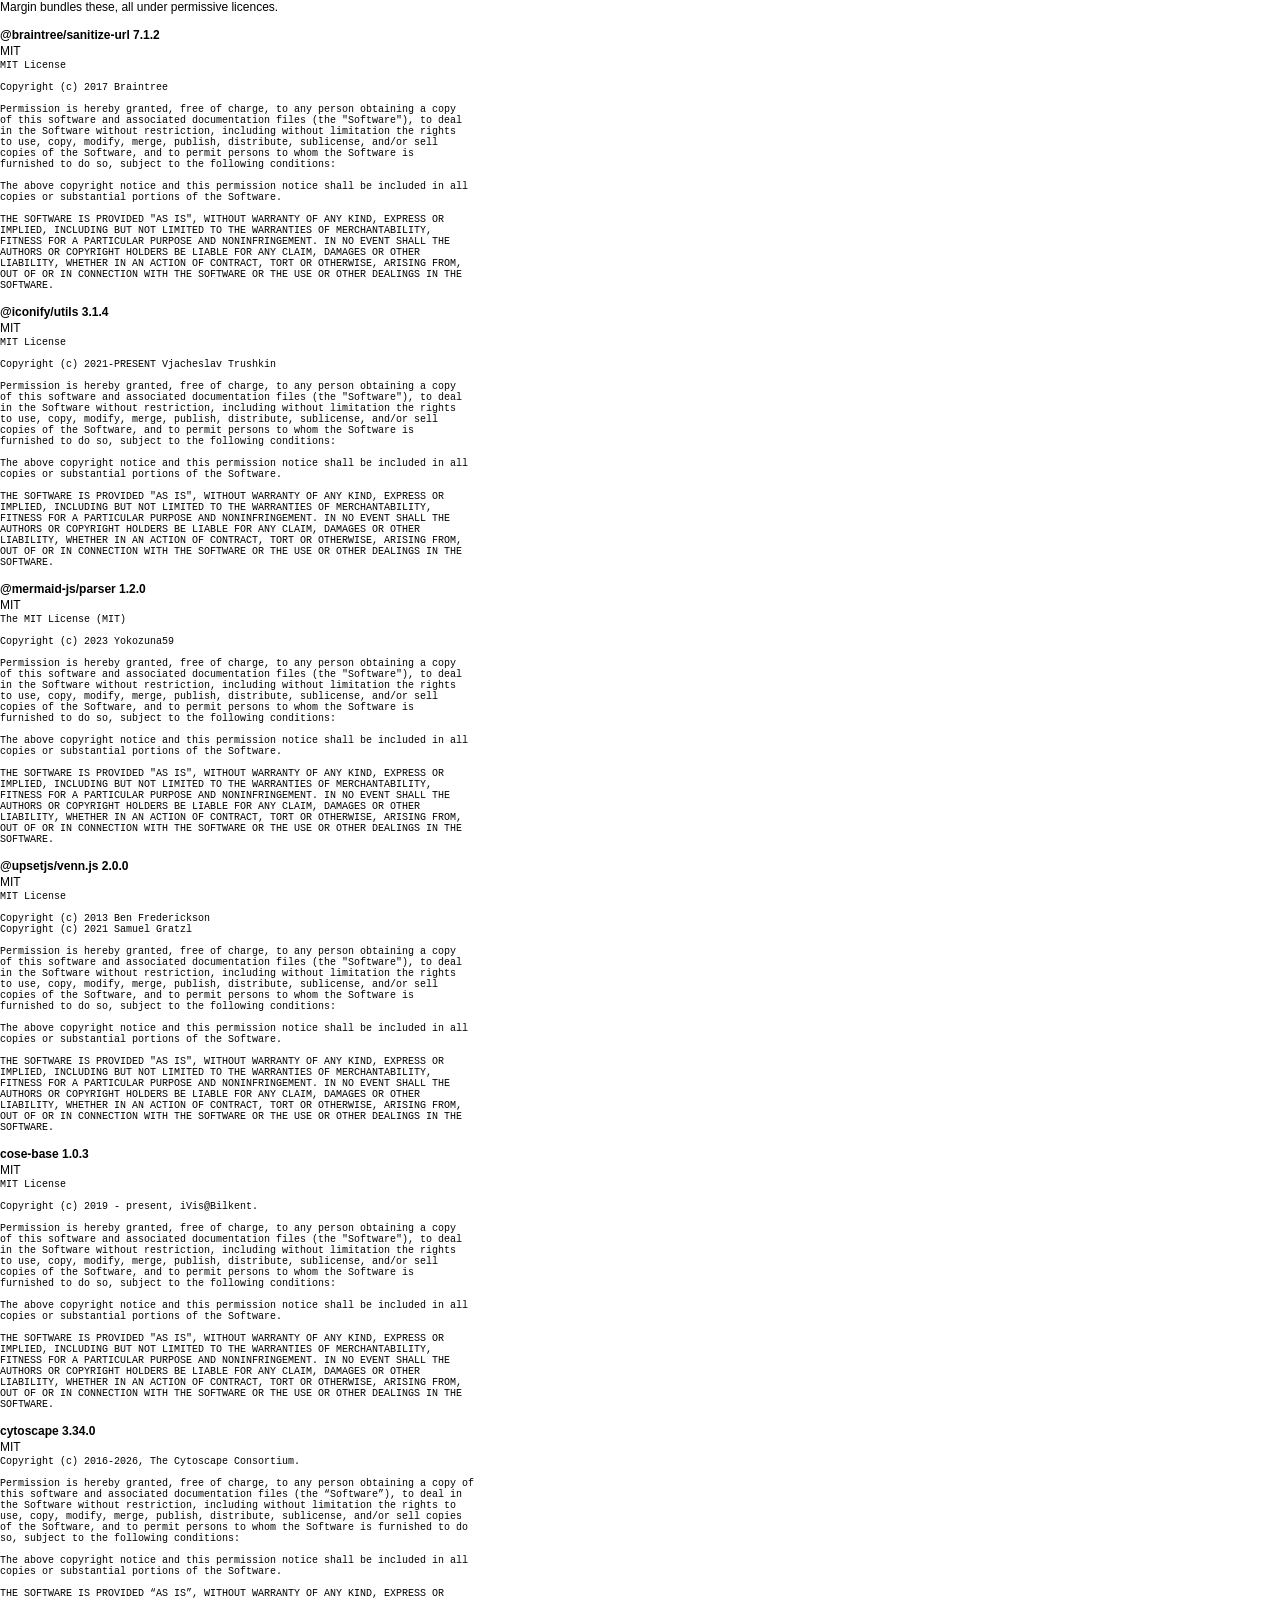
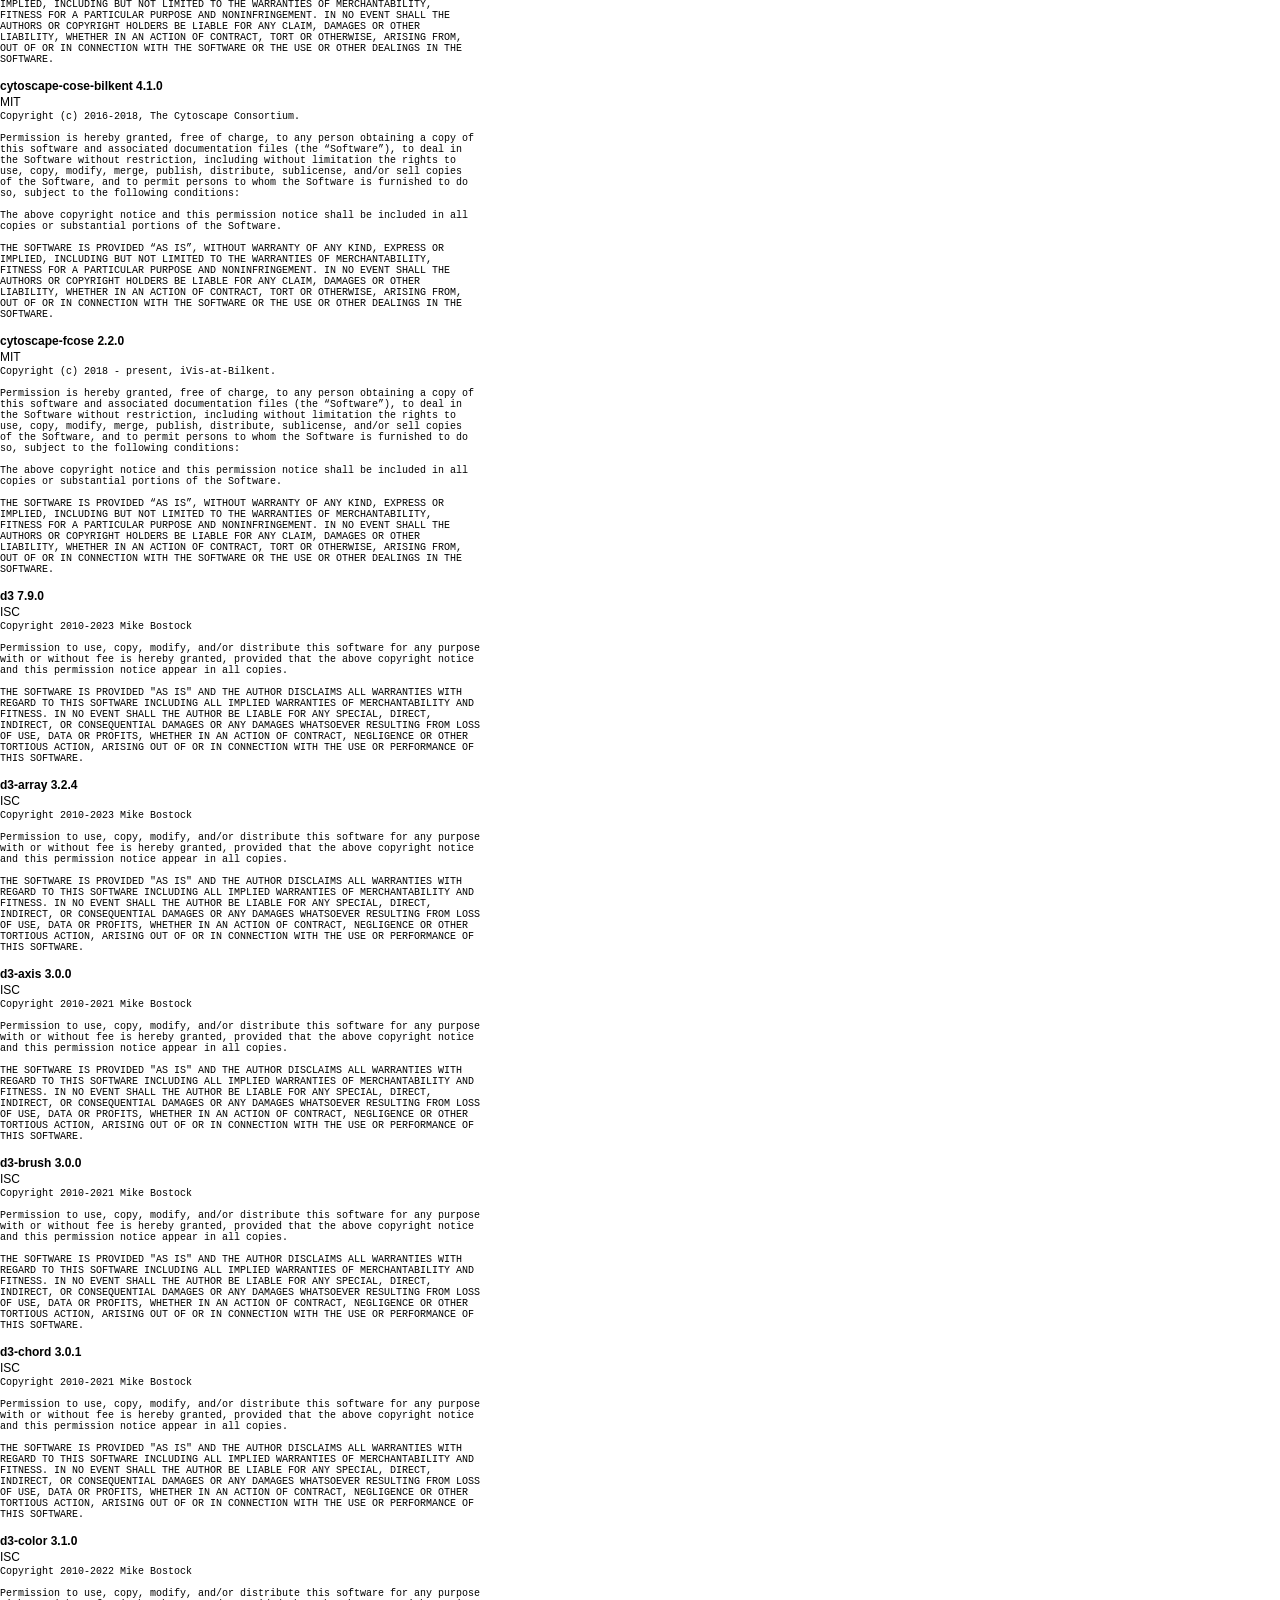
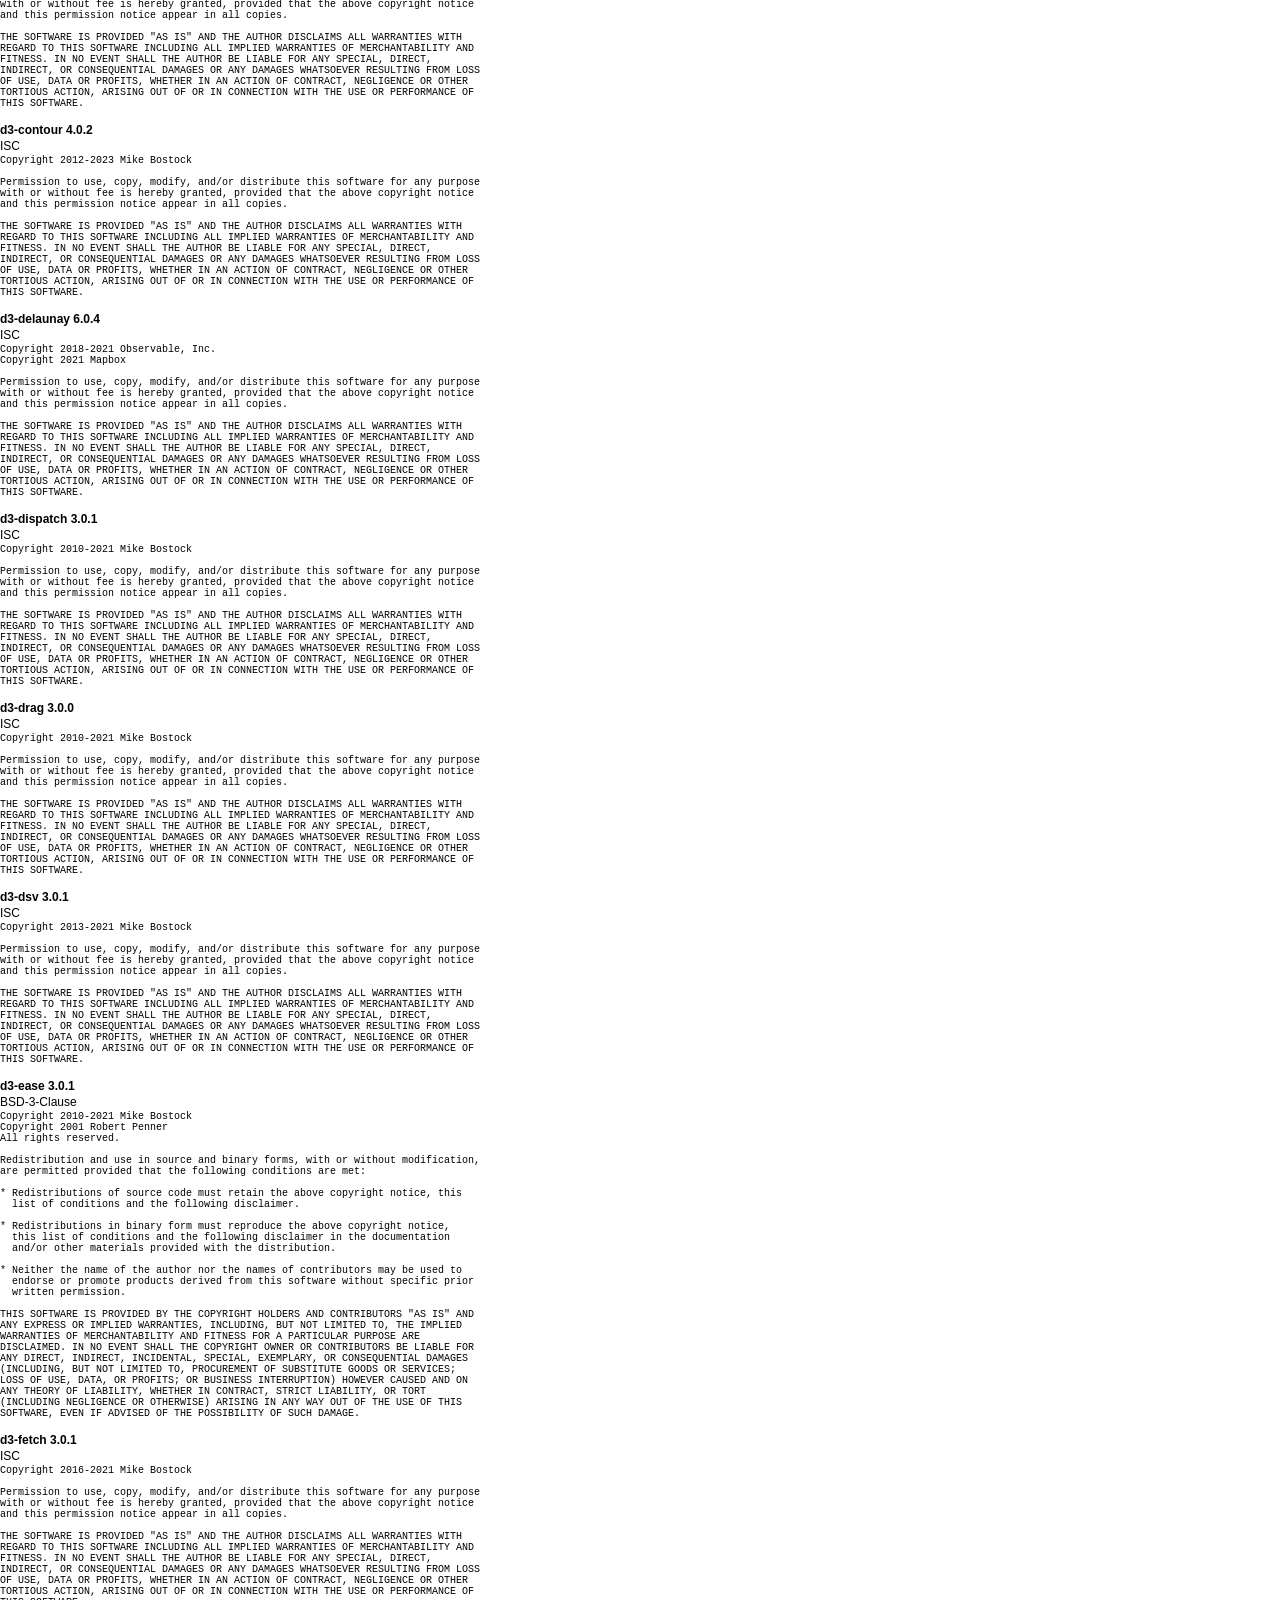
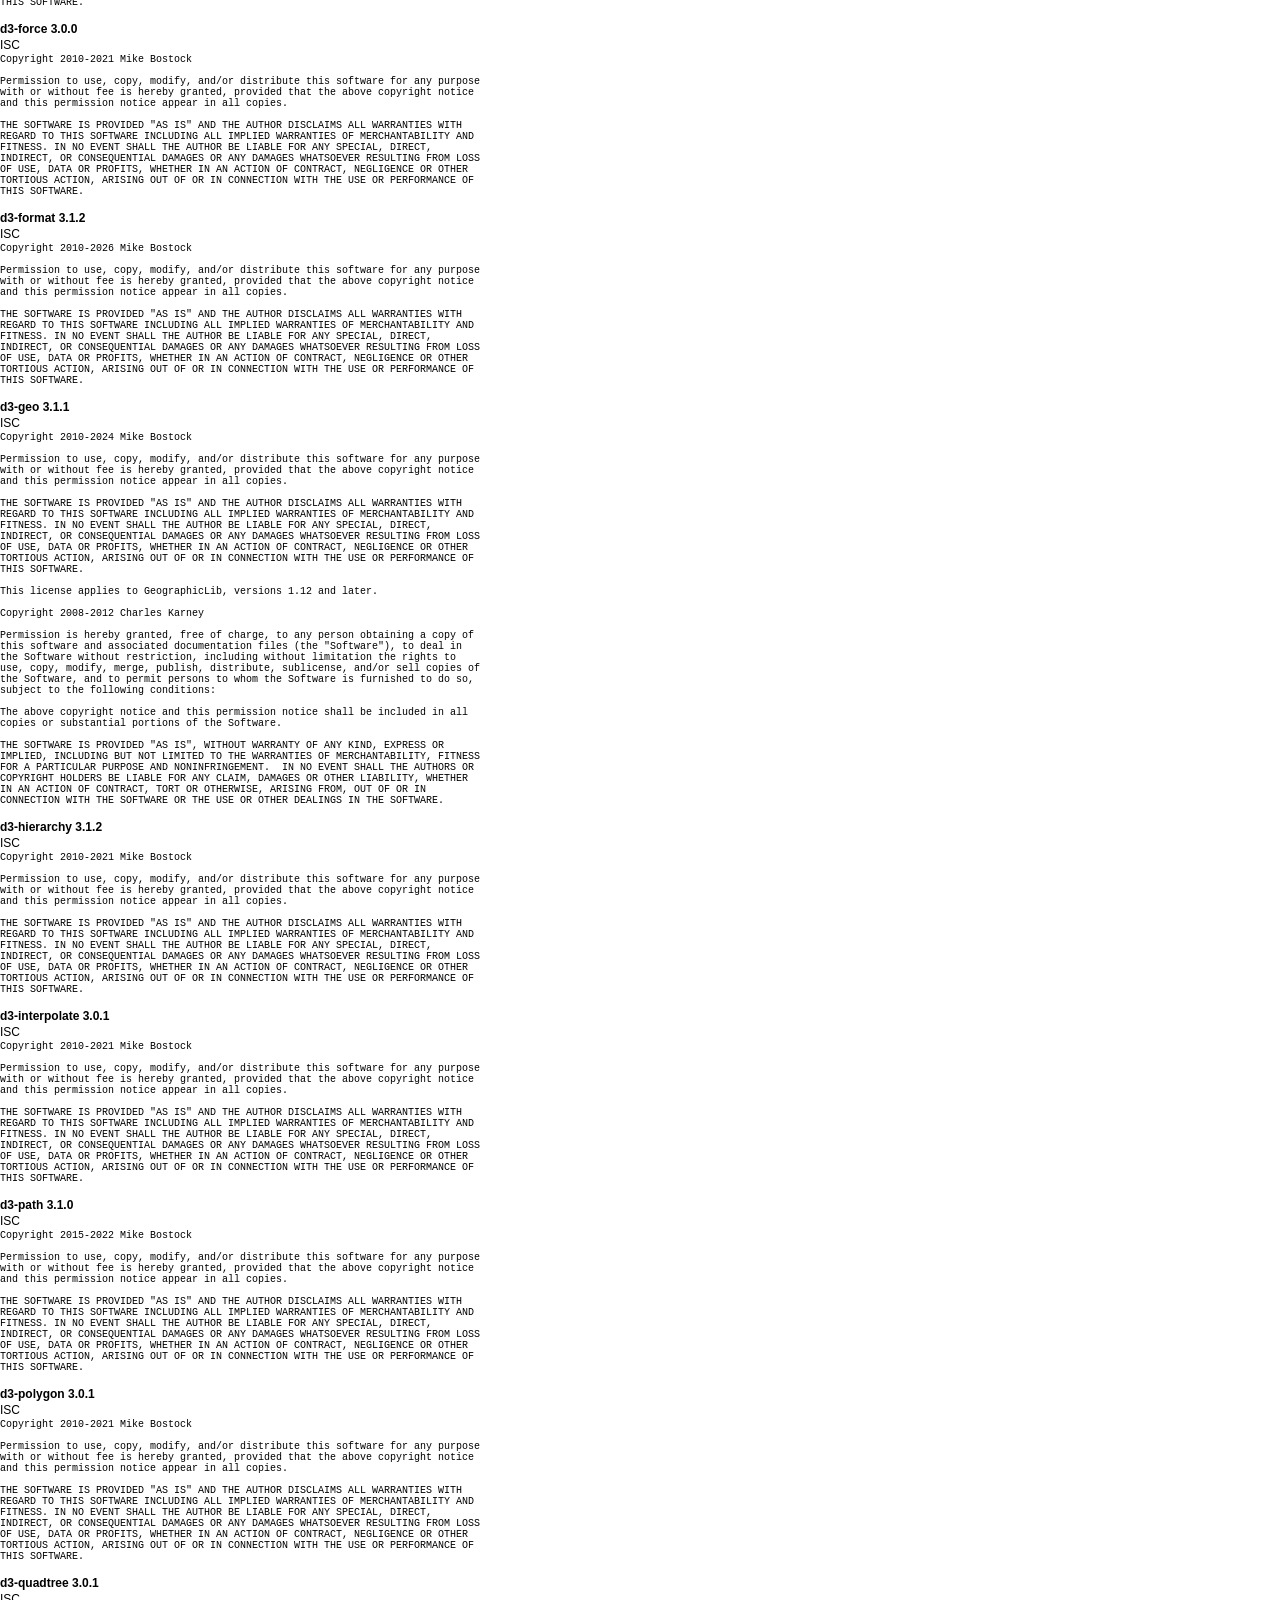
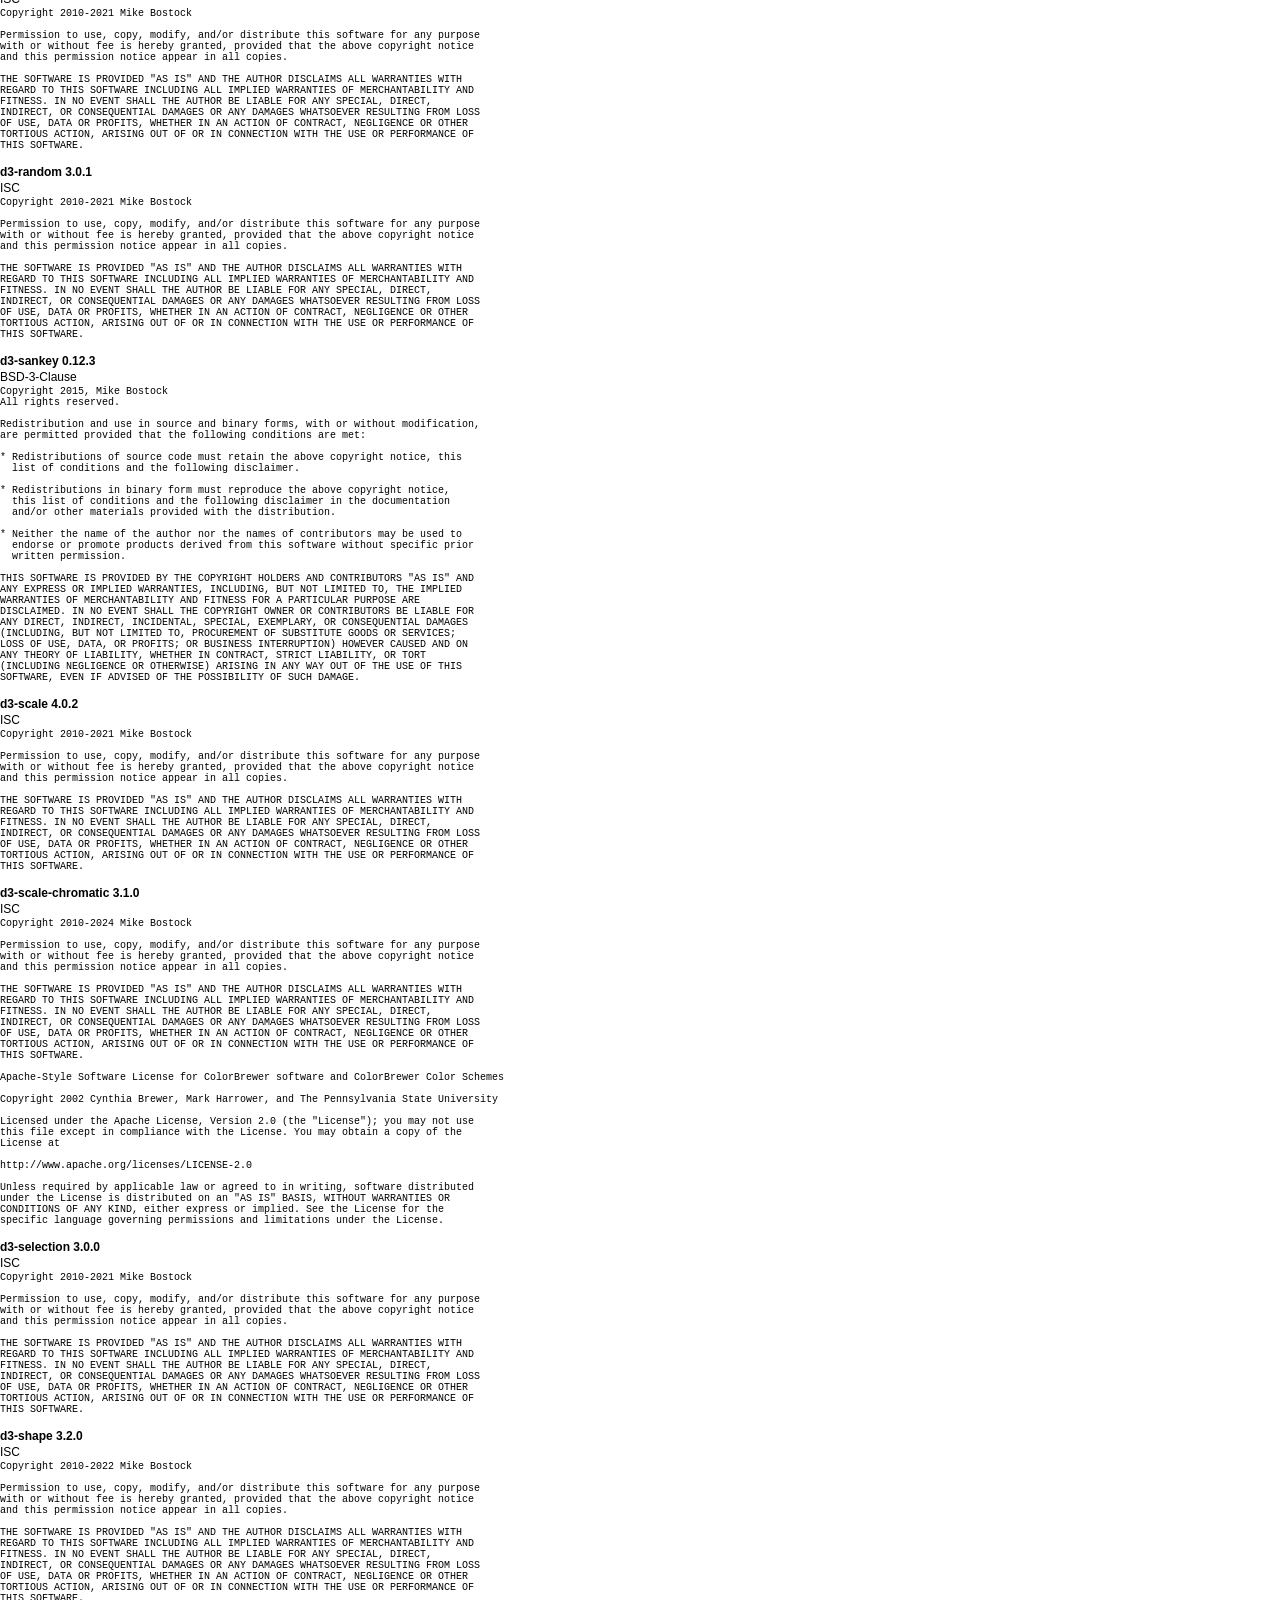
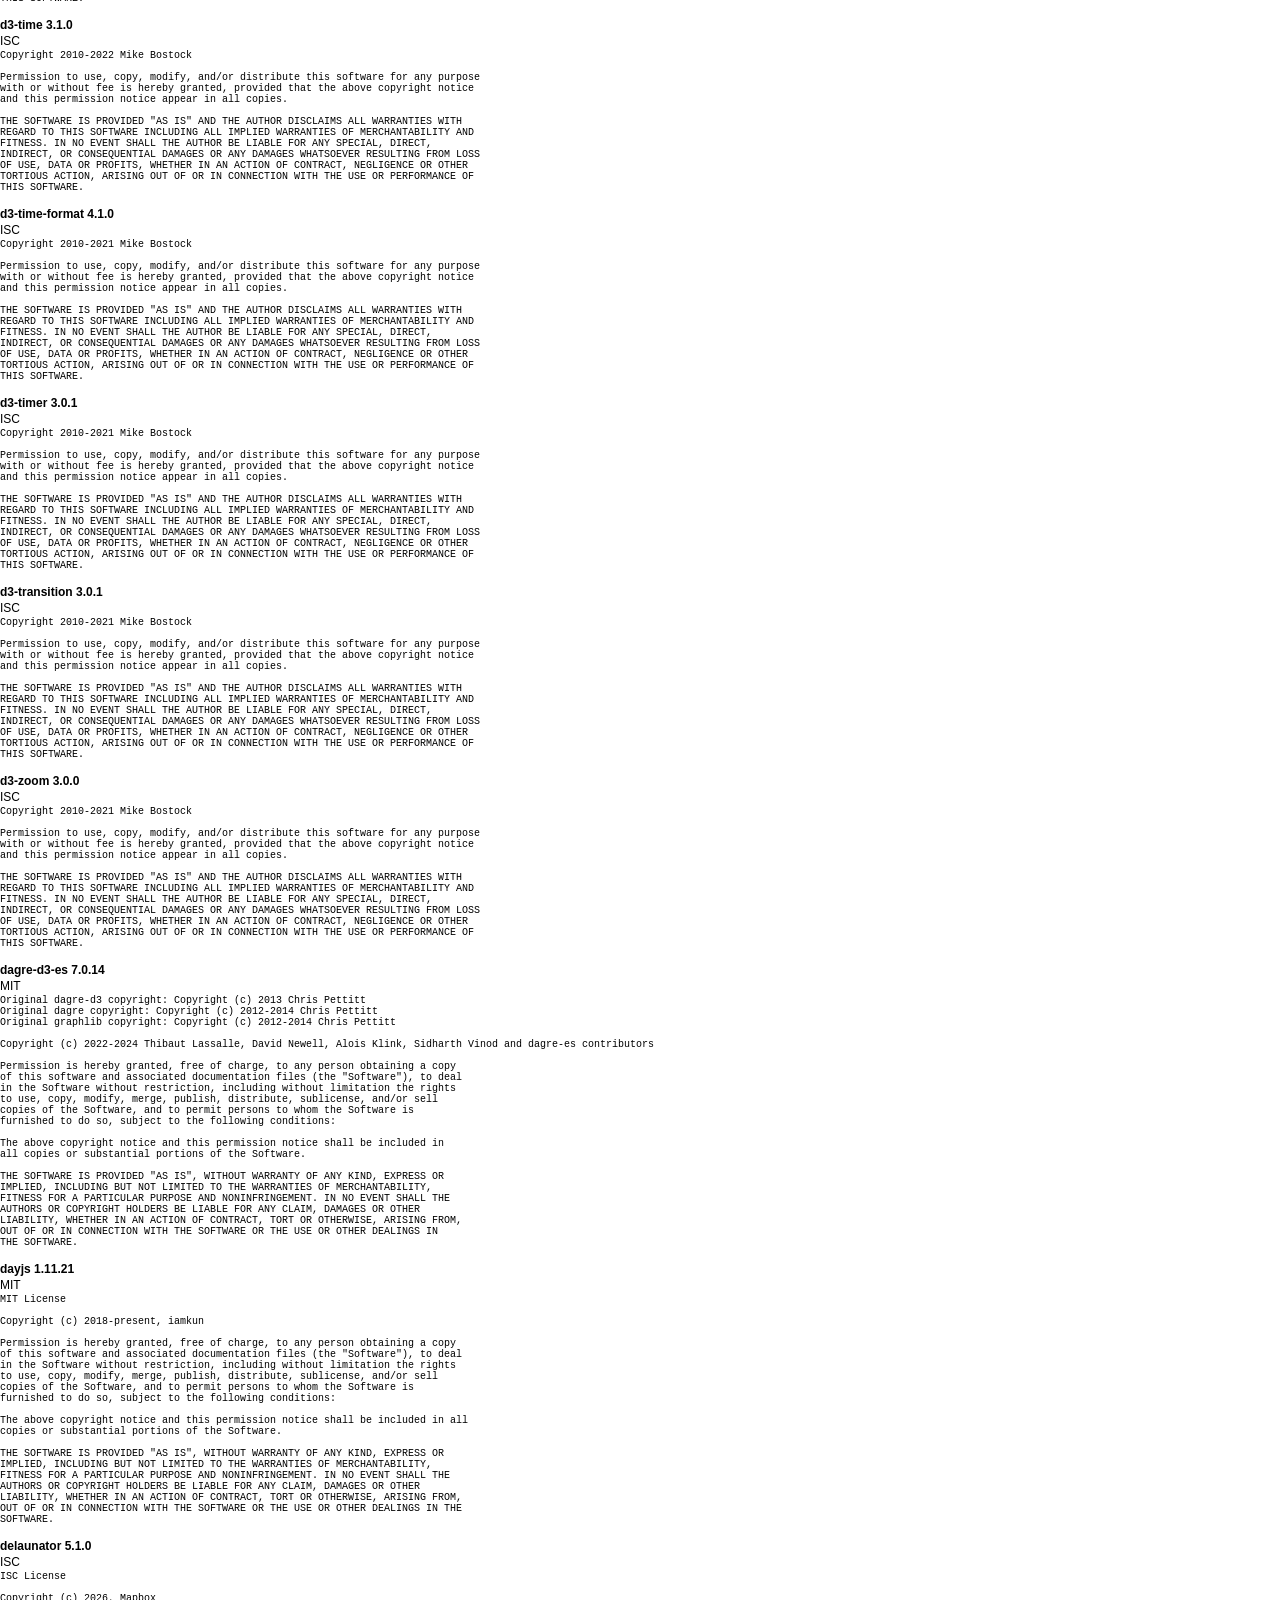
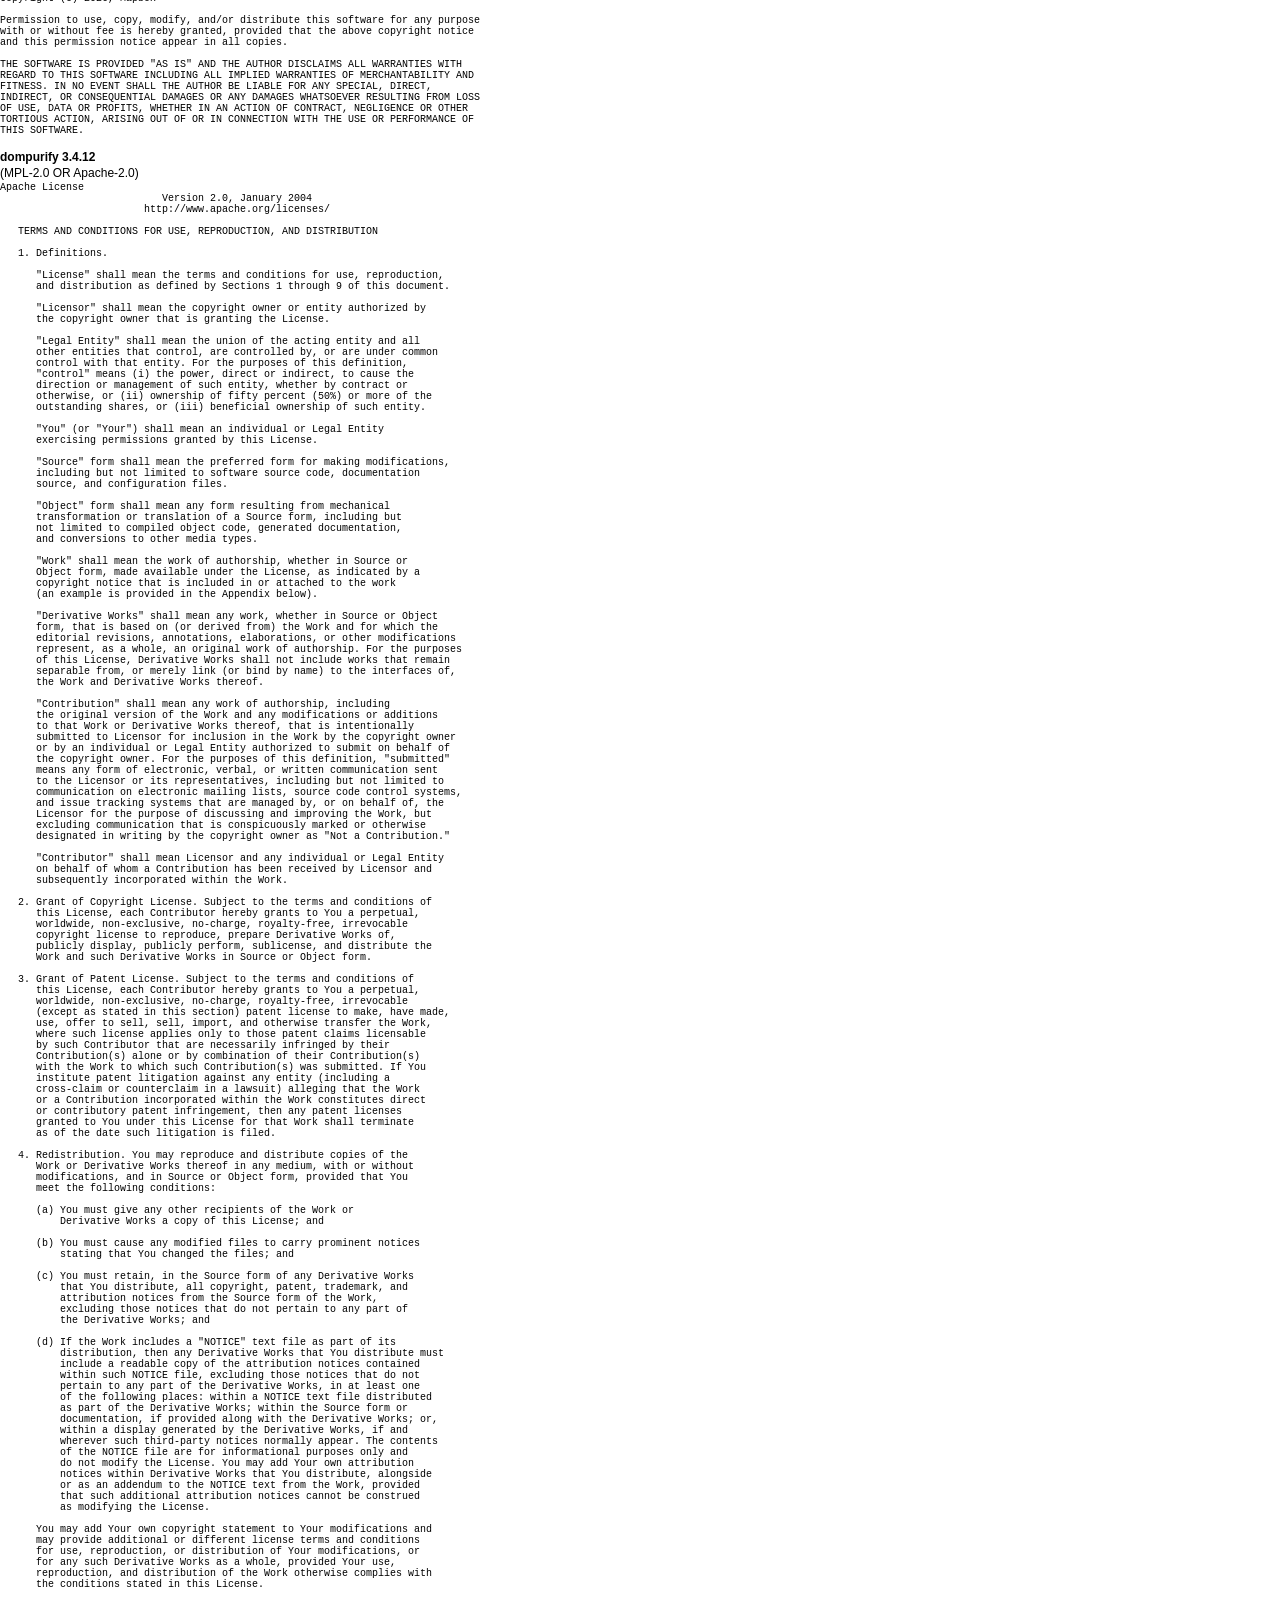
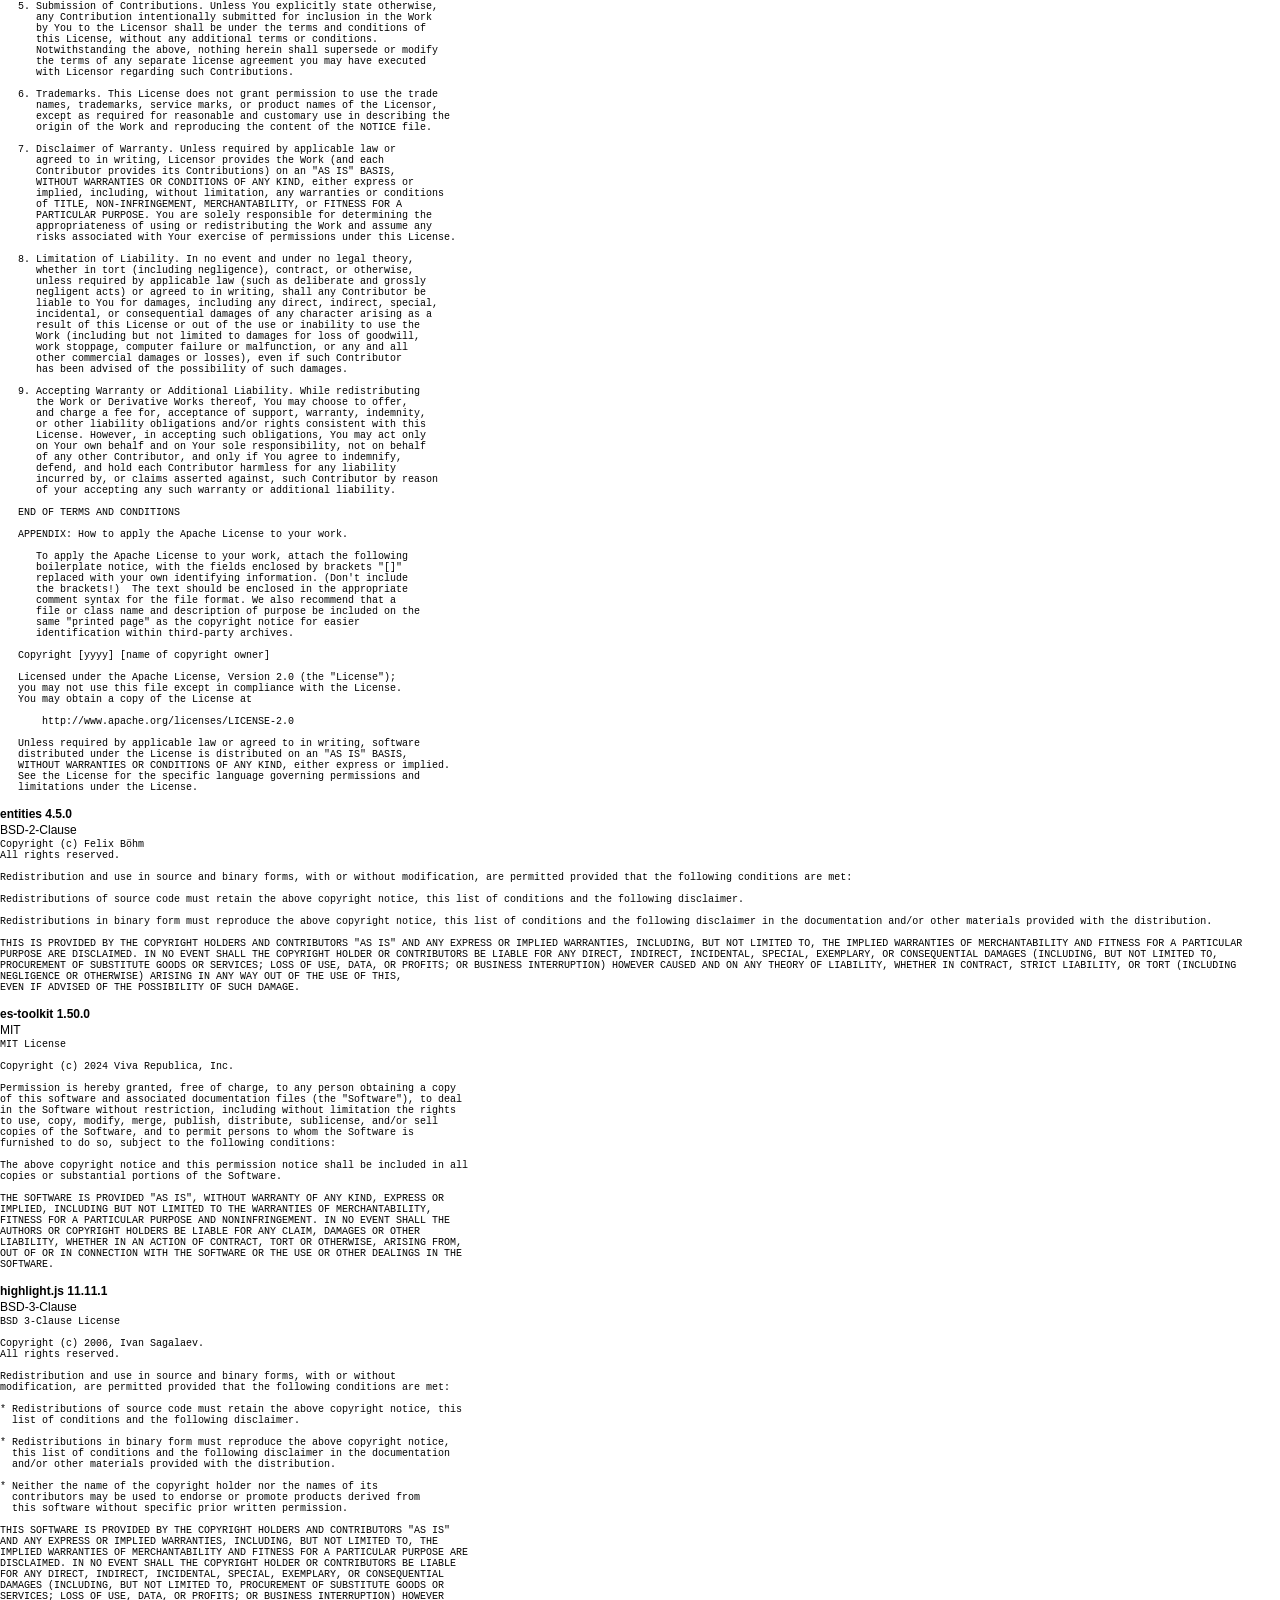
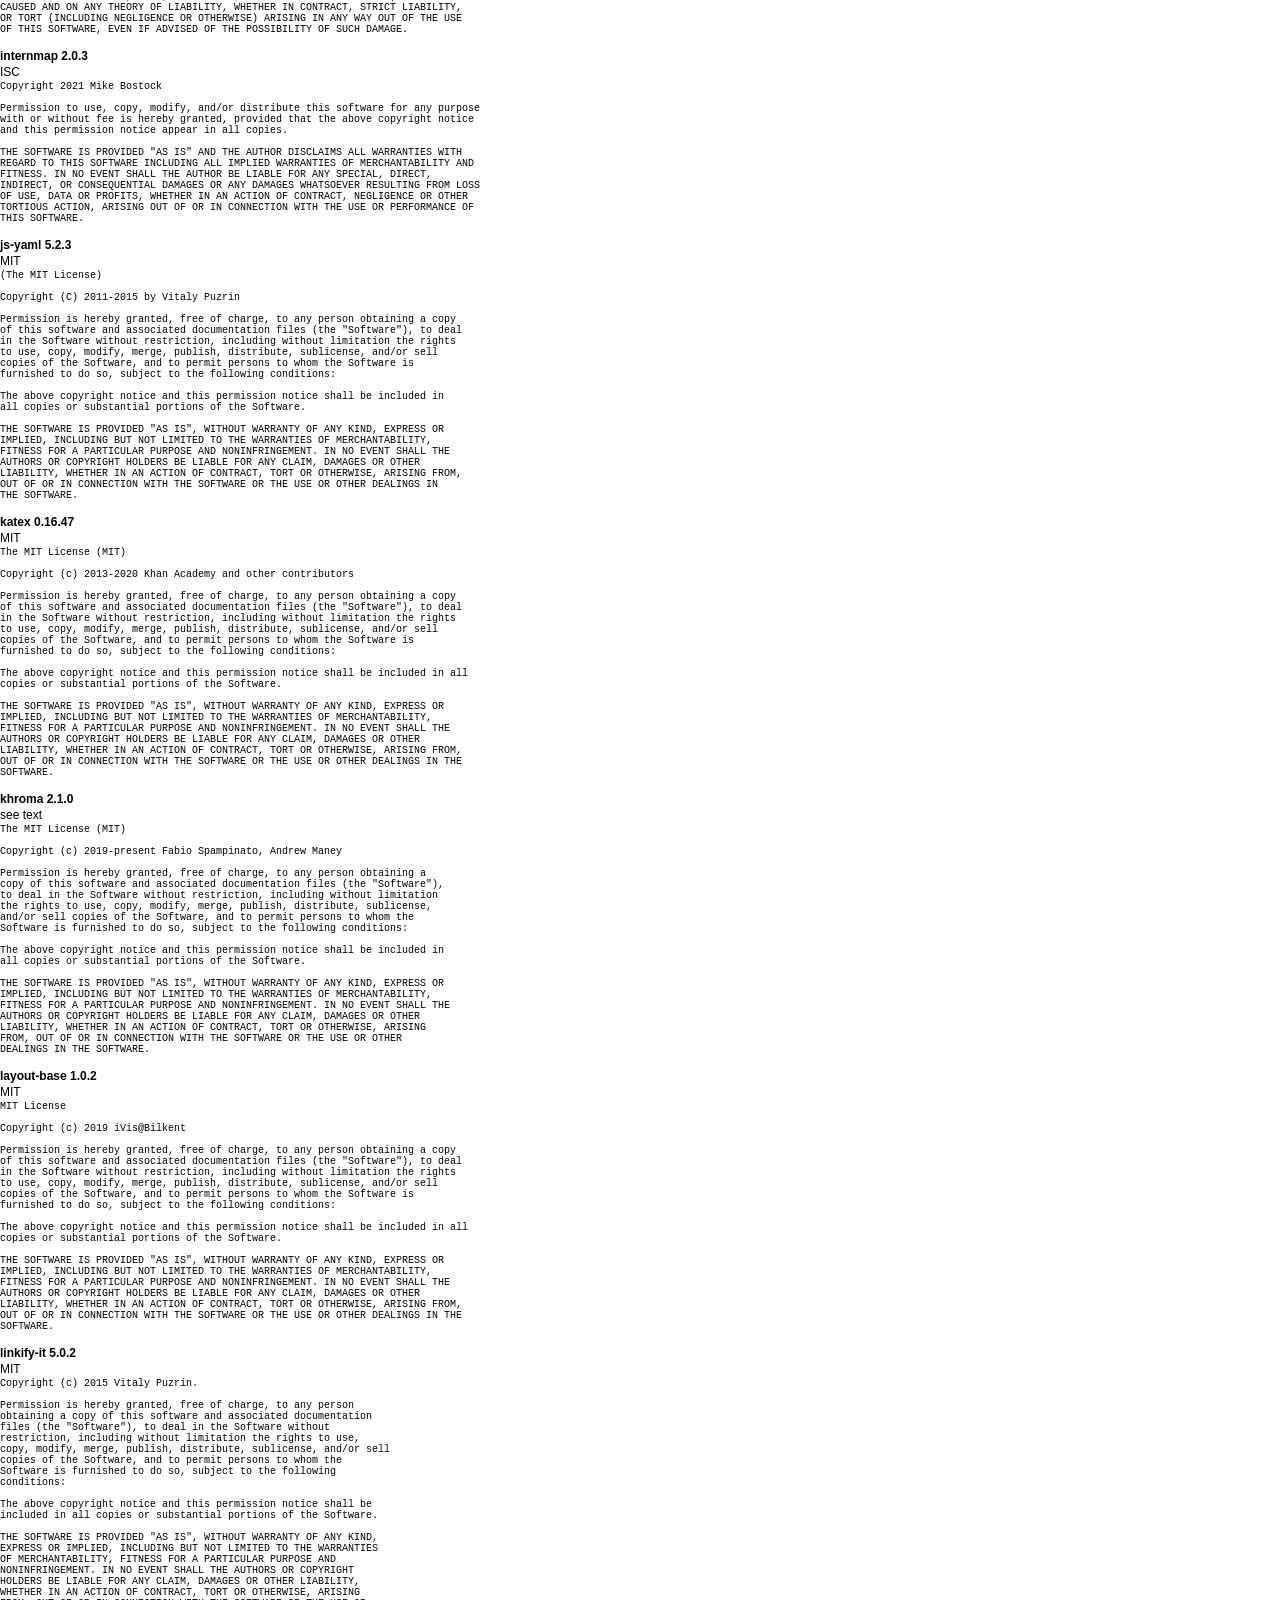
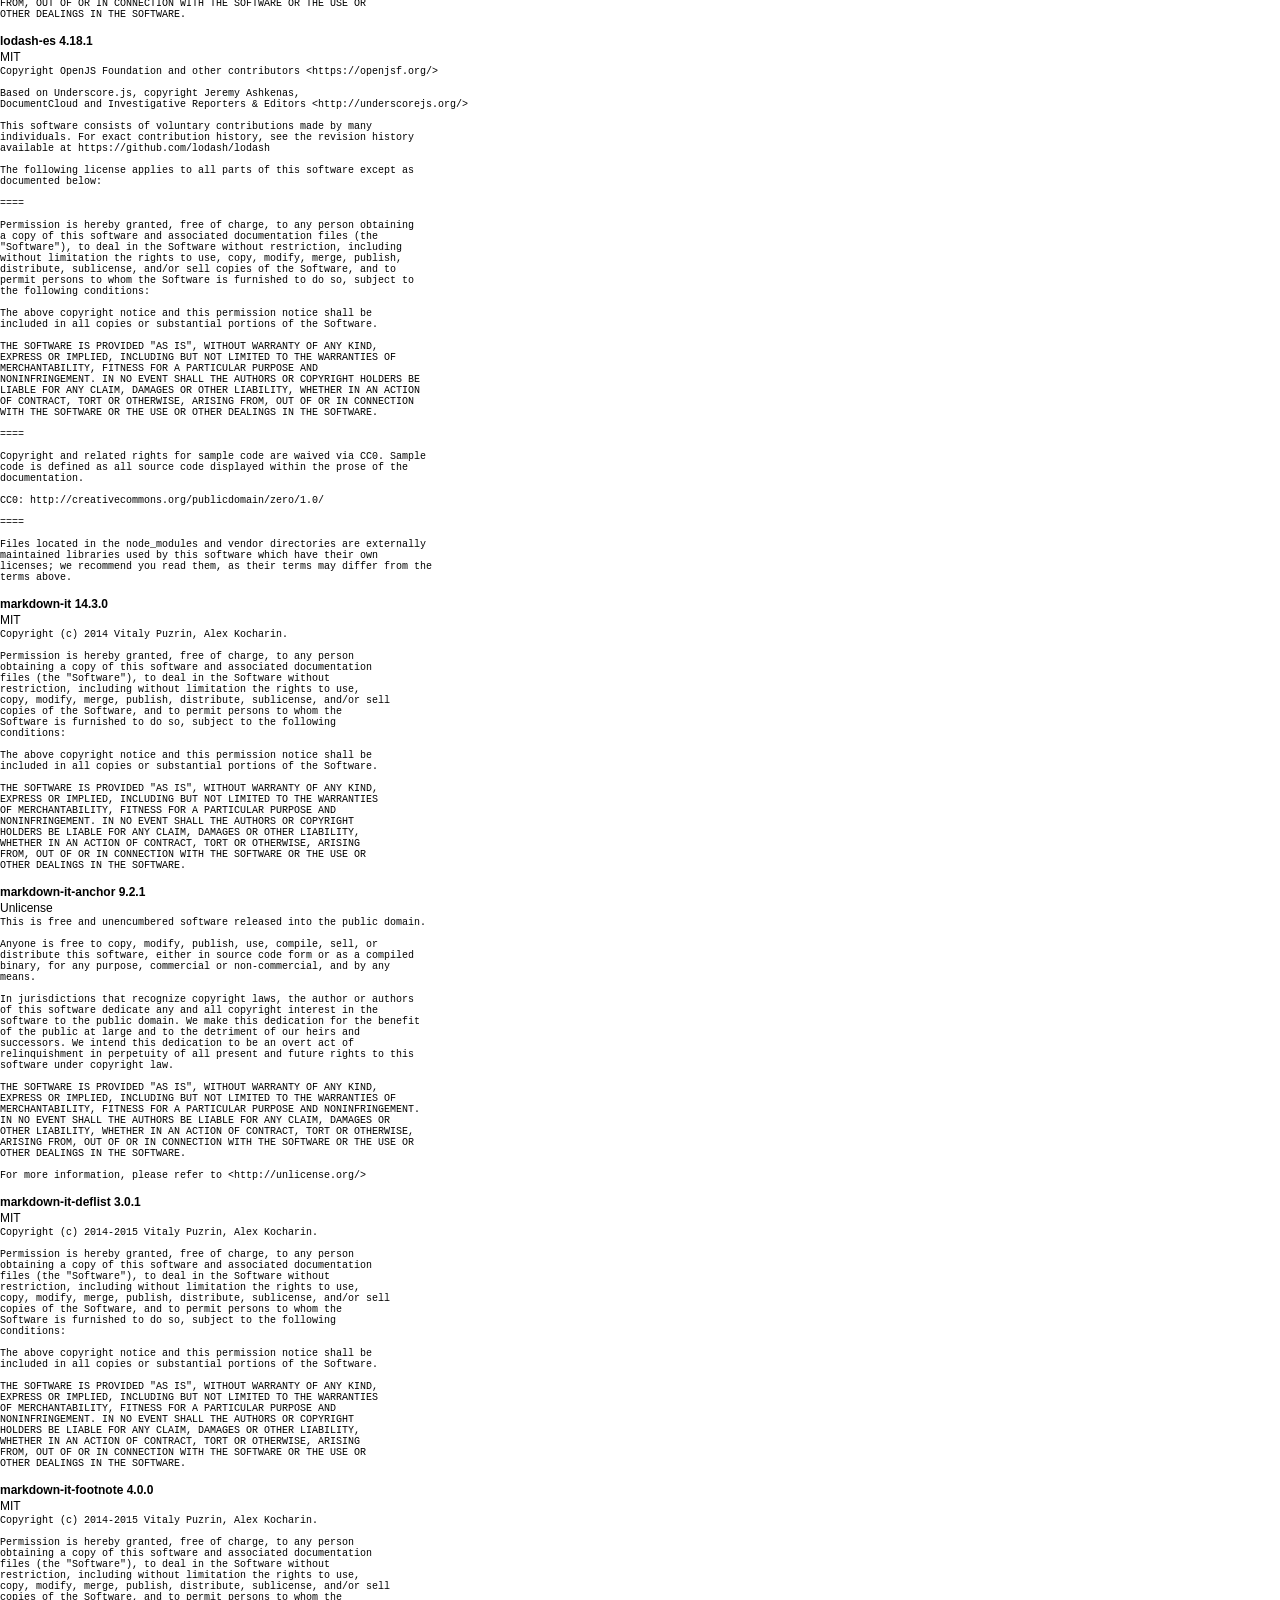
<file: Support/Credits.html>
<!doctype html>
<meta charset="utf-8">
<style>
  body { font: 12px -apple-system, sans-serif; margin: 0; color: -apple-system-label; }
  h2 { font-size: 12px; margin: 14px 0 2px; }
  p { margin: 0 0 2px; color: -apple-system-secondaryLabel; }
  pre { font: 10px ui-monospace, Menlo, monospace; white-space: pre-wrap;
        color: -apple-system-tertiaryLabel; margin: 0 0 6px; }
</style>
<p>Margin bundles these, all under permissive licences.</p>
<h2>@braintree/sanitize-url 7.1.2</h2>
<p>MIT</p>
<pre>MIT License

Copyright (c) 2017 Braintree

Permission is hereby granted, free of charge, to any person obtaining a copy
of this software and associated documentation files (the "Software"), to deal
in the Software without restriction, including without limitation the rights
to use, copy, modify, merge, publish, distribute, sublicense, and/or sell
copies of the Software, and to permit persons to whom the Software is
furnished to do so, subject to the following conditions:

The above copyright notice and this permission notice shall be included in all
copies or substantial portions of the Software.

THE SOFTWARE IS PROVIDED "AS IS", WITHOUT WARRANTY OF ANY KIND, EXPRESS OR
IMPLIED, INCLUDING BUT NOT LIMITED TO THE WARRANTIES OF MERCHANTABILITY,
FITNESS FOR A PARTICULAR PURPOSE AND NONINFRINGEMENT. IN NO EVENT SHALL THE
AUTHORS OR COPYRIGHT HOLDERS BE LIABLE FOR ANY CLAIM, DAMAGES OR OTHER
LIABILITY, WHETHER IN AN ACTION OF CONTRACT, TORT OR OTHERWISE, ARISING FROM,
OUT OF OR IN CONNECTION WITH THE SOFTWARE OR THE USE OR OTHER DEALINGS IN THE
SOFTWARE.</pre>
<h2>@iconify/utils 3.1.4</h2>
<p>MIT</p>
<pre>MIT License

Copyright (c) 2021-PRESENT Vjacheslav Trushkin

Permission is hereby granted, free of charge, to any person obtaining a copy
of this software and associated documentation files (the "Software"), to deal
in the Software without restriction, including without limitation the rights
to use, copy, modify, merge, publish, distribute, sublicense, and/or sell
copies of the Software, and to permit persons to whom the Software is
furnished to do so, subject to the following conditions:

The above copyright notice and this permission notice shall be included in all
copies or substantial portions of the Software.

THE SOFTWARE IS PROVIDED "AS IS", WITHOUT WARRANTY OF ANY KIND, EXPRESS OR
IMPLIED, INCLUDING BUT NOT LIMITED TO THE WARRANTIES OF MERCHANTABILITY,
FITNESS FOR A PARTICULAR PURPOSE AND NONINFRINGEMENT. IN NO EVENT SHALL THE
AUTHORS OR COPYRIGHT HOLDERS BE LIABLE FOR ANY CLAIM, DAMAGES OR OTHER
LIABILITY, WHETHER IN AN ACTION OF CONTRACT, TORT OR OTHERWISE, ARISING FROM,
OUT OF OR IN CONNECTION WITH THE SOFTWARE OR THE USE OR OTHER DEALINGS IN THE
SOFTWARE.</pre>
<h2>@mermaid-js/parser 1.2.0</h2>
<p>MIT</p>
<pre>The MIT License (MIT)

Copyright (c) 2023 Yokozuna59

Permission is hereby granted, free of charge, to any person obtaining a copy
of this software and associated documentation files (the "Software"), to deal
in the Software without restriction, including without limitation the rights
to use, copy, modify, merge, publish, distribute, sublicense, and/or sell
copies of the Software, and to permit persons to whom the Software is
furnished to do so, subject to the following conditions:

The above copyright notice and this permission notice shall be included in all
copies or substantial portions of the Software.

THE SOFTWARE IS PROVIDED "AS IS", WITHOUT WARRANTY OF ANY KIND, EXPRESS OR
IMPLIED, INCLUDING BUT NOT LIMITED TO THE WARRANTIES OF MERCHANTABILITY,
FITNESS FOR A PARTICULAR PURPOSE AND NONINFRINGEMENT. IN NO EVENT SHALL THE
AUTHORS OR COPYRIGHT HOLDERS BE LIABLE FOR ANY CLAIM, DAMAGES OR OTHER
LIABILITY, WHETHER IN AN ACTION OF CONTRACT, TORT OR OTHERWISE, ARISING FROM,
OUT OF OR IN CONNECTION WITH THE SOFTWARE OR THE USE OR OTHER DEALINGS IN THE
SOFTWARE.</pre>
<h2>@upsetjs/venn.js 2.0.0</h2>
<p>MIT</p>
<pre>MIT License

Copyright (c) 2013 Ben Frederickson
Copyright (c) 2021 Samuel Gratzl

Permission is hereby granted, free of charge, to any person obtaining a copy
of this software and associated documentation files (the "Software"), to deal
in the Software without restriction, including without limitation the rights
to use, copy, modify, merge, publish, distribute, sublicense, and/or sell
copies of the Software, and to permit persons to whom the Software is
furnished to do so, subject to the following conditions:

The above copyright notice and this permission notice shall be included in all
copies or substantial portions of the Software.

THE SOFTWARE IS PROVIDED "AS IS", WITHOUT WARRANTY OF ANY KIND, EXPRESS OR
IMPLIED, INCLUDING BUT NOT LIMITED TO THE WARRANTIES OF MERCHANTABILITY,
FITNESS FOR A PARTICULAR PURPOSE AND NONINFRINGEMENT. IN NO EVENT SHALL THE
AUTHORS OR COPYRIGHT HOLDERS BE LIABLE FOR ANY CLAIM, DAMAGES OR OTHER
LIABILITY, WHETHER IN AN ACTION OF CONTRACT, TORT OR OTHERWISE, ARISING FROM,
OUT OF OR IN CONNECTION WITH THE SOFTWARE OR THE USE OR OTHER DEALINGS IN THE
SOFTWARE.</pre>
<h2>cose-base 1.0.3</h2>
<p>MIT</p>
<pre>MIT License

Copyright (c) 2019 - present, iVis@Bilkent.

Permission is hereby granted, free of charge, to any person obtaining a copy
of this software and associated documentation files (the "Software"), to deal
in the Software without restriction, including without limitation the rights
to use, copy, modify, merge, publish, distribute, sublicense, and/or sell
copies of the Software, and to permit persons to whom the Software is
furnished to do so, subject to the following conditions:

The above copyright notice and this permission notice shall be included in all
copies or substantial portions of the Software.

THE SOFTWARE IS PROVIDED "AS IS", WITHOUT WARRANTY OF ANY KIND, EXPRESS OR
IMPLIED, INCLUDING BUT NOT LIMITED TO THE WARRANTIES OF MERCHANTABILITY,
FITNESS FOR A PARTICULAR PURPOSE AND NONINFRINGEMENT. IN NO EVENT SHALL THE
AUTHORS OR COPYRIGHT HOLDERS BE LIABLE FOR ANY CLAIM, DAMAGES OR OTHER
LIABILITY, WHETHER IN AN ACTION OF CONTRACT, TORT OR OTHERWISE, ARISING FROM,
OUT OF OR IN CONNECTION WITH THE SOFTWARE OR THE USE OR OTHER DEALINGS IN THE
SOFTWARE.</pre>
<h2>cytoscape 3.34.0</h2>
<p>MIT</p>
<pre>Copyright (c) 2016-2026, The Cytoscape Consortium.

Permission is hereby granted, free of charge, to any person obtaining a copy of
this software and associated documentation files (the “Software”), to deal in
the Software without restriction, including without limitation the rights to
use, copy, modify, merge, publish, distribute, sublicense, and/or sell copies
of the Software, and to permit persons to whom the Software is furnished to do
so, subject to the following conditions:

The above copyright notice and this permission notice shall be included in all
copies or substantial portions of the Software.

THE SOFTWARE IS PROVIDED “AS IS”, WITHOUT WARRANTY OF ANY KIND, EXPRESS OR
IMPLIED, INCLUDING BUT NOT LIMITED TO THE WARRANTIES OF MERCHANTABILITY,
FITNESS FOR A PARTICULAR PURPOSE AND NONINFRINGEMENT. IN NO EVENT SHALL THE
AUTHORS OR COPYRIGHT HOLDERS BE LIABLE FOR ANY CLAIM, DAMAGES OR OTHER
LIABILITY, WHETHER IN AN ACTION OF CONTRACT, TORT OR OTHERWISE, ARISING FROM,
OUT OF OR IN CONNECTION WITH THE SOFTWARE OR THE USE OR OTHER DEALINGS IN THE
SOFTWARE.</pre>
<h2>cytoscape-cose-bilkent 4.1.0</h2>
<p>MIT</p>
<pre>Copyright (c) 2016-2018, The Cytoscape Consortium.

Permission is hereby granted, free of charge, to any person obtaining a copy of
this software and associated documentation files (the “Software”), to deal in
the Software without restriction, including without limitation the rights to
use, copy, modify, merge, publish, distribute, sublicense, and/or sell copies
of the Software, and to permit persons to whom the Software is furnished to do
so, subject to the following conditions:

The above copyright notice and this permission notice shall be included in all
copies or substantial portions of the Software.

THE SOFTWARE IS PROVIDED “AS IS”, WITHOUT WARRANTY OF ANY KIND, EXPRESS OR
IMPLIED, INCLUDING BUT NOT LIMITED TO THE WARRANTIES OF MERCHANTABILITY,
FITNESS FOR A PARTICULAR PURPOSE AND NONINFRINGEMENT. IN NO EVENT SHALL THE
AUTHORS OR COPYRIGHT HOLDERS BE LIABLE FOR ANY CLAIM, DAMAGES OR OTHER
LIABILITY, WHETHER IN AN ACTION OF CONTRACT, TORT OR OTHERWISE, ARISING FROM,
OUT OF OR IN CONNECTION WITH THE SOFTWARE OR THE USE OR OTHER DEALINGS IN THE
SOFTWARE.</pre>
<h2>cytoscape-fcose 2.2.0</h2>
<p>MIT</p>
<pre>Copyright (c) 2018 - present, iVis-at-Bilkent.

Permission is hereby granted, free of charge, to any person obtaining a copy of
this software and associated documentation files (the “Software”), to deal in
the Software without restriction, including without limitation the rights to
use, copy, modify, merge, publish, distribute, sublicense, and/or sell copies
of the Software, and to permit persons to whom the Software is furnished to do
so, subject to the following conditions:

The above copyright notice and this permission notice shall be included in all
copies or substantial portions of the Software.

THE SOFTWARE IS PROVIDED “AS IS”, WITHOUT WARRANTY OF ANY KIND, EXPRESS OR
IMPLIED, INCLUDING BUT NOT LIMITED TO THE WARRANTIES OF MERCHANTABILITY,
FITNESS FOR A PARTICULAR PURPOSE AND NONINFRINGEMENT. IN NO EVENT SHALL THE
AUTHORS OR COPYRIGHT HOLDERS BE LIABLE FOR ANY CLAIM, DAMAGES OR OTHER
LIABILITY, WHETHER IN AN ACTION OF CONTRACT, TORT OR OTHERWISE, ARISING FROM,
OUT OF OR IN CONNECTION WITH THE SOFTWARE OR THE USE OR OTHER DEALINGS IN THE
SOFTWARE.</pre>
<h2>d3 7.9.0</h2>
<p>ISC</p>
<pre>Copyright 2010-2023 Mike Bostock

Permission to use, copy, modify, and/or distribute this software for any purpose
with or without fee is hereby granted, provided that the above copyright notice
and this permission notice appear in all copies.

THE SOFTWARE IS PROVIDED "AS IS" AND THE AUTHOR DISCLAIMS ALL WARRANTIES WITH
REGARD TO THIS SOFTWARE INCLUDING ALL IMPLIED WARRANTIES OF MERCHANTABILITY AND
FITNESS. IN NO EVENT SHALL THE AUTHOR BE LIABLE FOR ANY SPECIAL, DIRECT,
INDIRECT, OR CONSEQUENTIAL DAMAGES OR ANY DAMAGES WHATSOEVER RESULTING FROM LOSS
OF USE, DATA OR PROFITS, WHETHER IN AN ACTION OF CONTRACT, NEGLIGENCE OR OTHER
TORTIOUS ACTION, ARISING OUT OF OR IN CONNECTION WITH THE USE OR PERFORMANCE OF
THIS SOFTWARE.</pre>
<h2>d3-array 3.2.4</h2>
<p>ISC</p>
<pre>Copyright 2010-2023 Mike Bostock

Permission to use, copy, modify, and/or distribute this software for any purpose
with or without fee is hereby granted, provided that the above copyright notice
and this permission notice appear in all copies.

THE SOFTWARE IS PROVIDED "AS IS" AND THE AUTHOR DISCLAIMS ALL WARRANTIES WITH
REGARD TO THIS SOFTWARE INCLUDING ALL IMPLIED WARRANTIES OF MERCHANTABILITY AND
FITNESS. IN NO EVENT SHALL THE AUTHOR BE LIABLE FOR ANY SPECIAL, DIRECT,
INDIRECT, OR CONSEQUENTIAL DAMAGES OR ANY DAMAGES WHATSOEVER RESULTING FROM LOSS
OF USE, DATA OR PROFITS, WHETHER IN AN ACTION OF CONTRACT, NEGLIGENCE OR OTHER
TORTIOUS ACTION, ARISING OUT OF OR IN CONNECTION WITH THE USE OR PERFORMANCE OF
THIS SOFTWARE.</pre>
<h2>d3-axis 3.0.0</h2>
<p>ISC</p>
<pre>Copyright 2010-2021 Mike Bostock

Permission to use, copy, modify, and/or distribute this software for any purpose
with or without fee is hereby granted, provided that the above copyright notice
and this permission notice appear in all copies.

THE SOFTWARE IS PROVIDED "AS IS" AND THE AUTHOR DISCLAIMS ALL WARRANTIES WITH
REGARD TO THIS SOFTWARE INCLUDING ALL IMPLIED WARRANTIES OF MERCHANTABILITY AND
FITNESS. IN NO EVENT SHALL THE AUTHOR BE LIABLE FOR ANY SPECIAL, DIRECT,
INDIRECT, OR CONSEQUENTIAL DAMAGES OR ANY DAMAGES WHATSOEVER RESULTING FROM LOSS
OF USE, DATA OR PROFITS, WHETHER IN AN ACTION OF CONTRACT, NEGLIGENCE OR OTHER
TORTIOUS ACTION, ARISING OUT OF OR IN CONNECTION WITH THE USE OR PERFORMANCE OF
THIS SOFTWARE.</pre>
<h2>d3-brush 3.0.0</h2>
<p>ISC</p>
<pre>Copyright 2010-2021 Mike Bostock

Permission to use, copy, modify, and/or distribute this software for any purpose
with or without fee is hereby granted, provided that the above copyright notice
and this permission notice appear in all copies.

THE SOFTWARE IS PROVIDED "AS IS" AND THE AUTHOR DISCLAIMS ALL WARRANTIES WITH
REGARD TO THIS SOFTWARE INCLUDING ALL IMPLIED WARRANTIES OF MERCHANTABILITY AND
FITNESS. IN NO EVENT SHALL THE AUTHOR BE LIABLE FOR ANY SPECIAL, DIRECT,
INDIRECT, OR CONSEQUENTIAL DAMAGES OR ANY DAMAGES WHATSOEVER RESULTING FROM LOSS
OF USE, DATA OR PROFITS, WHETHER IN AN ACTION OF CONTRACT, NEGLIGENCE OR OTHER
TORTIOUS ACTION, ARISING OUT OF OR IN CONNECTION WITH THE USE OR PERFORMANCE OF
THIS SOFTWARE.</pre>
<h2>d3-chord 3.0.1</h2>
<p>ISC</p>
<pre>Copyright 2010-2021 Mike Bostock

Permission to use, copy, modify, and/or distribute this software for any purpose
with or without fee is hereby granted, provided that the above copyright notice
and this permission notice appear in all copies.

THE SOFTWARE IS PROVIDED "AS IS" AND THE AUTHOR DISCLAIMS ALL WARRANTIES WITH
REGARD TO THIS SOFTWARE INCLUDING ALL IMPLIED WARRANTIES OF MERCHANTABILITY AND
FITNESS. IN NO EVENT SHALL THE AUTHOR BE LIABLE FOR ANY SPECIAL, DIRECT,
INDIRECT, OR CONSEQUENTIAL DAMAGES OR ANY DAMAGES WHATSOEVER RESULTING FROM LOSS
OF USE, DATA OR PROFITS, WHETHER IN AN ACTION OF CONTRACT, NEGLIGENCE OR OTHER
TORTIOUS ACTION, ARISING OUT OF OR IN CONNECTION WITH THE USE OR PERFORMANCE OF
THIS SOFTWARE.</pre>
<h2>d3-color 3.1.0</h2>
<p>ISC</p>
<pre>Copyright 2010-2022 Mike Bostock

Permission to use, copy, modify, and/or distribute this software for any purpose
with or without fee is hereby granted, provided that the above copyright notice
and this permission notice appear in all copies.

THE SOFTWARE IS PROVIDED "AS IS" AND THE AUTHOR DISCLAIMS ALL WARRANTIES WITH
REGARD TO THIS SOFTWARE INCLUDING ALL IMPLIED WARRANTIES OF MERCHANTABILITY AND
FITNESS. IN NO EVENT SHALL THE AUTHOR BE LIABLE FOR ANY SPECIAL, DIRECT,
INDIRECT, OR CONSEQUENTIAL DAMAGES OR ANY DAMAGES WHATSOEVER RESULTING FROM LOSS
OF USE, DATA OR PROFITS, WHETHER IN AN ACTION OF CONTRACT, NEGLIGENCE OR OTHER
TORTIOUS ACTION, ARISING OUT OF OR IN CONNECTION WITH THE USE OR PERFORMANCE OF
THIS SOFTWARE.</pre>
<h2>d3-contour 4.0.2</h2>
<p>ISC</p>
<pre>Copyright 2012-2023 Mike Bostock

Permission to use, copy, modify, and/or distribute this software for any purpose
with or without fee is hereby granted, provided that the above copyright notice
and this permission notice appear in all copies.

THE SOFTWARE IS PROVIDED "AS IS" AND THE AUTHOR DISCLAIMS ALL WARRANTIES WITH
REGARD TO THIS SOFTWARE INCLUDING ALL IMPLIED WARRANTIES OF MERCHANTABILITY AND
FITNESS. IN NO EVENT SHALL THE AUTHOR BE LIABLE FOR ANY SPECIAL, DIRECT,
INDIRECT, OR CONSEQUENTIAL DAMAGES OR ANY DAMAGES WHATSOEVER RESULTING FROM LOSS
OF USE, DATA OR PROFITS, WHETHER IN AN ACTION OF CONTRACT, NEGLIGENCE OR OTHER
TORTIOUS ACTION, ARISING OUT OF OR IN CONNECTION WITH THE USE OR PERFORMANCE OF
THIS SOFTWARE.</pre>
<h2>d3-delaunay 6.0.4</h2>
<p>ISC</p>
<pre>Copyright 2018-2021 Observable, Inc.
Copyright 2021 Mapbox

Permission to use, copy, modify, and/or distribute this software for any purpose
with or without fee is hereby granted, provided that the above copyright notice
and this permission notice appear in all copies.

THE SOFTWARE IS PROVIDED "AS IS" AND THE AUTHOR DISCLAIMS ALL WARRANTIES WITH
REGARD TO THIS SOFTWARE INCLUDING ALL IMPLIED WARRANTIES OF MERCHANTABILITY AND
FITNESS. IN NO EVENT SHALL THE AUTHOR BE LIABLE FOR ANY SPECIAL, DIRECT,
INDIRECT, OR CONSEQUENTIAL DAMAGES OR ANY DAMAGES WHATSOEVER RESULTING FROM LOSS
OF USE, DATA OR PROFITS, WHETHER IN AN ACTION OF CONTRACT, NEGLIGENCE OR OTHER
TORTIOUS ACTION, ARISING OUT OF OR IN CONNECTION WITH THE USE OR PERFORMANCE OF
THIS SOFTWARE.</pre>
<h2>d3-dispatch 3.0.1</h2>
<p>ISC</p>
<pre>Copyright 2010-2021 Mike Bostock

Permission to use, copy, modify, and/or distribute this software for any purpose
with or without fee is hereby granted, provided that the above copyright notice
and this permission notice appear in all copies.

THE SOFTWARE IS PROVIDED "AS IS" AND THE AUTHOR DISCLAIMS ALL WARRANTIES WITH
REGARD TO THIS SOFTWARE INCLUDING ALL IMPLIED WARRANTIES OF MERCHANTABILITY AND
FITNESS. IN NO EVENT SHALL THE AUTHOR BE LIABLE FOR ANY SPECIAL, DIRECT,
INDIRECT, OR CONSEQUENTIAL DAMAGES OR ANY DAMAGES WHATSOEVER RESULTING FROM LOSS
OF USE, DATA OR PROFITS, WHETHER IN AN ACTION OF CONTRACT, NEGLIGENCE OR OTHER
TORTIOUS ACTION, ARISING OUT OF OR IN CONNECTION WITH THE USE OR PERFORMANCE OF
THIS SOFTWARE.</pre>
<h2>d3-drag 3.0.0</h2>
<p>ISC</p>
<pre>Copyright 2010-2021 Mike Bostock

Permission to use, copy, modify, and/or distribute this software for any purpose
with or without fee is hereby granted, provided that the above copyright notice
and this permission notice appear in all copies.

THE SOFTWARE IS PROVIDED "AS IS" AND THE AUTHOR DISCLAIMS ALL WARRANTIES WITH
REGARD TO THIS SOFTWARE INCLUDING ALL IMPLIED WARRANTIES OF MERCHANTABILITY AND
FITNESS. IN NO EVENT SHALL THE AUTHOR BE LIABLE FOR ANY SPECIAL, DIRECT,
INDIRECT, OR CONSEQUENTIAL DAMAGES OR ANY DAMAGES WHATSOEVER RESULTING FROM LOSS
OF USE, DATA OR PROFITS, WHETHER IN AN ACTION OF CONTRACT, NEGLIGENCE OR OTHER
TORTIOUS ACTION, ARISING OUT OF OR IN CONNECTION WITH THE USE OR PERFORMANCE OF
THIS SOFTWARE.</pre>
<h2>d3-dsv 3.0.1</h2>
<p>ISC</p>
<pre>Copyright 2013-2021 Mike Bostock

Permission to use, copy, modify, and/or distribute this software for any purpose
with or without fee is hereby granted, provided that the above copyright notice
and this permission notice appear in all copies.

THE SOFTWARE IS PROVIDED "AS IS" AND THE AUTHOR DISCLAIMS ALL WARRANTIES WITH
REGARD TO THIS SOFTWARE INCLUDING ALL IMPLIED WARRANTIES OF MERCHANTABILITY AND
FITNESS. IN NO EVENT SHALL THE AUTHOR BE LIABLE FOR ANY SPECIAL, DIRECT,
INDIRECT, OR CONSEQUENTIAL DAMAGES OR ANY DAMAGES WHATSOEVER RESULTING FROM LOSS
OF USE, DATA OR PROFITS, WHETHER IN AN ACTION OF CONTRACT, NEGLIGENCE OR OTHER
TORTIOUS ACTION, ARISING OUT OF OR IN CONNECTION WITH THE USE OR PERFORMANCE OF
THIS SOFTWARE.</pre>
<h2>d3-ease 3.0.1</h2>
<p>BSD-3-Clause</p>
<pre>Copyright 2010-2021 Mike Bostock
Copyright 2001 Robert Penner
All rights reserved.

Redistribution and use in source and binary forms, with or without modification,
are permitted provided that the following conditions are met:

* Redistributions of source code must retain the above copyright notice, this
  list of conditions and the following disclaimer.

* Redistributions in binary form must reproduce the above copyright notice,
  this list of conditions and the following disclaimer in the documentation
  and/or other materials provided with the distribution.

* Neither the name of the author nor the names of contributors may be used to
  endorse or promote products derived from this software without specific prior
  written permission.

THIS SOFTWARE IS PROVIDED BY THE COPYRIGHT HOLDERS AND CONTRIBUTORS "AS IS" AND
ANY EXPRESS OR IMPLIED WARRANTIES, INCLUDING, BUT NOT LIMITED TO, THE IMPLIED
WARRANTIES OF MERCHANTABILITY AND FITNESS FOR A PARTICULAR PURPOSE ARE
DISCLAIMED. IN NO EVENT SHALL THE COPYRIGHT OWNER OR CONTRIBUTORS BE LIABLE FOR
ANY DIRECT, INDIRECT, INCIDENTAL, SPECIAL, EXEMPLARY, OR CONSEQUENTIAL DAMAGES
(INCLUDING, BUT NOT LIMITED TO, PROCUREMENT OF SUBSTITUTE GOODS OR SERVICES;
LOSS OF USE, DATA, OR PROFITS; OR BUSINESS INTERRUPTION) HOWEVER CAUSED AND ON
ANY THEORY OF LIABILITY, WHETHER IN CONTRACT, STRICT LIABILITY, OR TORT
(INCLUDING NEGLIGENCE OR OTHERWISE) ARISING IN ANY WAY OUT OF THE USE OF THIS
SOFTWARE, EVEN IF ADVISED OF THE POSSIBILITY OF SUCH DAMAGE.</pre>
<h2>d3-fetch 3.0.1</h2>
<p>ISC</p>
<pre>Copyright 2016-2021 Mike Bostock

Permission to use, copy, modify, and/or distribute this software for any purpose
with or without fee is hereby granted, provided that the above copyright notice
and this permission notice appear in all copies.

THE SOFTWARE IS PROVIDED "AS IS" AND THE AUTHOR DISCLAIMS ALL WARRANTIES WITH
REGARD TO THIS SOFTWARE INCLUDING ALL IMPLIED WARRANTIES OF MERCHANTABILITY AND
FITNESS. IN NO EVENT SHALL THE AUTHOR BE LIABLE FOR ANY SPECIAL, DIRECT,
INDIRECT, OR CONSEQUENTIAL DAMAGES OR ANY DAMAGES WHATSOEVER RESULTING FROM LOSS
OF USE, DATA OR PROFITS, WHETHER IN AN ACTION OF CONTRACT, NEGLIGENCE OR OTHER
TORTIOUS ACTION, ARISING OUT OF OR IN CONNECTION WITH THE USE OR PERFORMANCE OF
THIS SOFTWARE.</pre>
<h2>d3-force 3.0.0</h2>
<p>ISC</p>
<pre>Copyright 2010-2021 Mike Bostock

Permission to use, copy, modify, and/or distribute this software for any purpose
with or without fee is hereby granted, provided that the above copyright notice
and this permission notice appear in all copies.

THE SOFTWARE IS PROVIDED "AS IS" AND THE AUTHOR DISCLAIMS ALL WARRANTIES WITH
REGARD TO THIS SOFTWARE INCLUDING ALL IMPLIED WARRANTIES OF MERCHANTABILITY AND
FITNESS. IN NO EVENT SHALL THE AUTHOR BE LIABLE FOR ANY SPECIAL, DIRECT,
INDIRECT, OR CONSEQUENTIAL DAMAGES OR ANY DAMAGES WHATSOEVER RESULTING FROM LOSS
OF USE, DATA OR PROFITS, WHETHER IN AN ACTION OF CONTRACT, NEGLIGENCE OR OTHER
TORTIOUS ACTION, ARISING OUT OF OR IN CONNECTION WITH THE USE OR PERFORMANCE OF
THIS SOFTWARE.</pre>
<h2>d3-format 3.1.2</h2>
<p>ISC</p>
<pre>Copyright 2010-2026 Mike Bostock

Permission to use, copy, modify, and/or distribute this software for any purpose
with or without fee is hereby granted, provided that the above copyright notice
and this permission notice appear in all copies.

THE SOFTWARE IS PROVIDED "AS IS" AND THE AUTHOR DISCLAIMS ALL WARRANTIES WITH
REGARD TO THIS SOFTWARE INCLUDING ALL IMPLIED WARRANTIES OF MERCHANTABILITY AND
FITNESS. IN NO EVENT SHALL THE AUTHOR BE LIABLE FOR ANY SPECIAL, DIRECT,
INDIRECT, OR CONSEQUENTIAL DAMAGES OR ANY DAMAGES WHATSOEVER RESULTING FROM LOSS
OF USE, DATA OR PROFITS, WHETHER IN AN ACTION OF CONTRACT, NEGLIGENCE OR OTHER
TORTIOUS ACTION, ARISING OUT OF OR IN CONNECTION WITH THE USE OR PERFORMANCE OF
THIS SOFTWARE.</pre>
<h2>d3-geo 3.1.1</h2>
<p>ISC</p>
<pre>Copyright 2010-2024 Mike Bostock

Permission to use, copy, modify, and/or distribute this software for any purpose
with or without fee is hereby granted, provided that the above copyright notice
and this permission notice appear in all copies.

THE SOFTWARE IS PROVIDED "AS IS" AND THE AUTHOR DISCLAIMS ALL WARRANTIES WITH
REGARD TO THIS SOFTWARE INCLUDING ALL IMPLIED WARRANTIES OF MERCHANTABILITY AND
FITNESS. IN NO EVENT SHALL THE AUTHOR BE LIABLE FOR ANY SPECIAL, DIRECT,
INDIRECT, OR CONSEQUENTIAL DAMAGES OR ANY DAMAGES WHATSOEVER RESULTING FROM LOSS
OF USE, DATA OR PROFITS, WHETHER IN AN ACTION OF CONTRACT, NEGLIGENCE OR OTHER
TORTIOUS ACTION, ARISING OUT OF OR IN CONNECTION WITH THE USE OR PERFORMANCE OF
THIS SOFTWARE.

This license applies to GeographicLib, versions 1.12 and later.

Copyright 2008-2012 Charles Karney

Permission is hereby granted, free of charge, to any person obtaining a copy of
this software and associated documentation files (the "Software"), to deal in
the Software without restriction, including without limitation the rights to
use, copy, modify, merge, publish, distribute, sublicense, and/or sell copies of
the Software, and to permit persons to whom the Software is furnished to do so,
subject to the following conditions:

The above copyright notice and this permission notice shall be included in all
copies or substantial portions of the Software.

THE SOFTWARE IS PROVIDED "AS IS", WITHOUT WARRANTY OF ANY KIND, EXPRESS OR
IMPLIED, INCLUDING BUT NOT LIMITED TO THE WARRANTIES OF MERCHANTABILITY, FITNESS
FOR A PARTICULAR PURPOSE AND NONINFRINGEMENT.  IN NO EVENT SHALL THE AUTHORS OR
COPYRIGHT HOLDERS BE LIABLE FOR ANY CLAIM, DAMAGES OR OTHER LIABILITY, WHETHER
IN AN ACTION OF CONTRACT, TORT OR OTHERWISE, ARISING FROM, OUT OF OR IN
CONNECTION WITH THE SOFTWARE OR THE USE OR OTHER DEALINGS IN THE SOFTWARE.</pre>
<h2>d3-hierarchy 3.1.2</h2>
<p>ISC</p>
<pre>Copyright 2010-2021 Mike Bostock

Permission to use, copy, modify, and/or distribute this software for any purpose
with or without fee is hereby granted, provided that the above copyright notice
and this permission notice appear in all copies.

THE SOFTWARE IS PROVIDED "AS IS" AND THE AUTHOR DISCLAIMS ALL WARRANTIES WITH
REGARD TO THIS SOFTWARE INCLUDING ALL IMPLIED WARRANTIES OF MERCHANTABILITY AND
FITNESS. IN NO EVENT SHALL THE AUTHOR BE LIABLE FOR ANY SPECIAL, DIRECT,
INDIRECT, OR CONSEQUENTIAL DAMAGES OR ANY DAMAGES WHATSOEVER RESULTING FROM LOSS
OF USE, DATA OR PROFITS, WHETHER IN AN ACTION OF CONTRACT, NEGLIGENCE OR OTHER
TORTIOUS ACTION, ARISING OUT OF OR IN CONNECTION WITH THE USE OR PERFORMANCE OF
THIS SOFTWARE.</pre>
<h2>d3-interpolate 3.0.1</h2>
<p>ISC</p>
<pre>Copyright 2010-2021 Mike Bostock

Permission to use, copy, modify, and/or distribute this software for any purpose
with or without fee is hereby granted, provided that the above copyright notice
and this permission notice appear in all copies.

THE SOFTWARE IS PROVIDED "AS IS" AND THE AUTHOR DISCLAIMS ALL WARRANTIES WITH
REGARD TO THIS SOFTWARE INCLUDING ALL IMPLIED WARRANTIES OF MERCHANTABILITY AND
FITNESS. IN NO EVENT SHALL THE AUTHOR BE LIABLE FOR ANY SPECIAL, DIRECT,
INDIRECT, OR CONSEQUENTIAL DAMAGES OR ANY DAMAGES WHATSOEVER RESULTING FROM LOSS
OF USE, DATA OR PROFITS, WHETHER IN AN ACTION OF CONTRACT, NEGLIGENCE OR OTHER
TORTIOUS ACTION, ARISING OUT OF OR IN CONNECTION WITH THE USE OR PERFORMANCE OF
THIS SOFTWARE.</pre>
<h2>d3-path 3.1.0</h2>
<p>ISC</p>
<pre>Copyright 2015-2022 Mike Bostock

Permission to use, copy, modify, and/or distribute this software for any purpose
with or without fee is hereby granted, provided that the above copyright notice
and this permission notice appear in all copies.

THE SOFTWARE IS PROVIDED "AS IS" AND THE AUTHOR DISCLAIMS ALL WARRANTIES WITH
REGARD TO THIS SOFTWARE INCLUDING ALL IMPLIED WARRANTIES OF MERCHANTABILITY AND
FITNESS. IN NO EVENT SHALL THE AUTHOR BE LIABLE FOR ANY SPECIAL, DIRECT,
INDIRECT, OR CONSEQUENTIAL DAMAGES OR ANY DAMAGES WHATSOEVER RESULTING FROM LOSS
OF USE, DATA OR PROFITS, WHETHER IN AN ACTION OF CONTRACT, NEGLIGENCE OR OTHER
TORTIOUS ACTION, ARISING OUT OF OR IN CONNECTION WITH THE USE OR PERFORMANCE OF
THIS SOFTWARE.</pre>
<h2>d3-polygon 3.0.1</h2>
<p>ISC</p>
<pre>Copyright 2010-2021 Mike Bostock

Permission to use, copy, modify, and/or distribute this software for any purpose
with or without fee is hereby granted, provided that the above copyright notice
and this permission notice appear in all copies.

THE SOFTWARE IS PROVIDED "AS IS" AND THE AUTHOR DISCLAIMS ALL WARRANTIES WITH
REGARD TO THIS SOFTWARE INCLUDING ALL IMPLIED WARRANTIES OF MERCHANTABILITY AND
FITNESS. IN NO EVENT SHALL THE AUTHOR BE LIABLE FOR ANY SPECIAL, DIRECT,
INDIRECT, OR CONSEQUENTIAL DAMAGES OR ANY DAMAGES WHATSOEVER RESULTING FROM LOSS
OF USE, DATA OR PROFITS, WHETHER IN AN ACTION OF CONTRACT, NEGLIGENCE OR OTHER
TORTIOUS ACTION, ARISING OUT OF OR IN CONNECTION WITH THE USE OR PERFORMANCE OF
THIS SOFTWARE.</pre>
<h2>d3-quadtree 3.0.1</h2>
<p>ISC</p>
<pre>Copyright 2010-2021 Mike Bostock

Permission to use, copy, modify, and/or distribute this software for any purpose
with or without fee is hereby granted, provided that the above copyright notice
and this permission notice appear in all copies.

THE SOFTWARE IS PROVIDED "AS IS" AND THE AUTHOR DISCLAIMS ALL WARRANTIES WITH
REGARD TO THIS SOFTWARE INCLUDING ALL IMPLIED WARRANTIES OF MERCHANTABILITY AND
FITNESS. IN NO EVENT SHALL THE AUTHOR BE LIABLE FOR ANY SPECIAL, DIRECT,
INDIRECT, OR CONSEQUENTIAL DAMAGES OR ANY DAMAGES WHATSOEVER RESULTING FROM LOSS
OF USE, DATA OR PROFITS, WHETHER IN AN ACTION OF CONTRACT, NEGLIGENCE OR OTHER
TORTIOUS ACTION, ARISING OUT OF OR IN CONNECTION WITH THE USE OR PERFORMANCE OF
THIS SOFTWARE.</pre>
<h2>d3-random 3.0.1</h2>
<p>ISC</p>
<pre>Copyright 2010-2021 Mike Bostock

Permission to use, copy, modify, and/or distribute this software for any purpose
with or without fee is hereby granted, provided that the above copyright notice
and this permission notice appear in all copies.

THE SOFTWARE IS PROVIDED "AS IS" AND THE AUTHOR DISCLAIMS ALL WARRANTIES WITH
REGARD TO THIS SOFTWARE INCLUDING ALL IMPLIED WARRANTIES OF MERCHANTABILITY AND
FITNESS. IN NO EVENT SHALL THE AUTHOR BE LIABLE FOR ANY SPECIAL, DIRECT,
INDIRECT, OR CONSEQUENTIAL DAMAGES OR ANY DAMAGES WHATSOEVER RESULTING FROM LOSS
OF USE, DATA OR PROFITS, WHETHER IN AN ACTION OF CONTRACT, NEGLIGENCE OR OTHER
TORTIOUS ACTION, ARISING OUT OF OR IN CONNECTION WITH THE USE OR PERFORMANCE OF
THIS SOFTWARE.</pre>
<h2>d3-sankey 0.12.3</h2>
<p>BSD-3-Clause</p>
<pre>Copyright 2015, Mike Bostock
All rights reserved.

Redistribution and use in source and binary forms, with or without modification,
are permitted provided that the following conditions are met:

* Redistributions of source code must retain the above copyright notice, this
  list of conditions and the following disclaimer.

* Redistributions in binary form must reproduce the above copyright notice,
  this list of conditions and the following disclaimer in the documentation
  and/or other materials provided with the distribution.

* Neither the name of the author nor the names of contributors may be used to
  endorse or promote products derived from this software without specific prior
  written permission.

THIS SOFTWARE IS PROVIDED BY THE COPYRIGHT HOLDERS AND CONTRIBUTORS "AS IS" AND
ANY EXPRESS OR IMPLIED WARRANTIES, INCLUDING, BUT NOT LIMITED TO, THE IMPLIED
WARRANTIES OF MERCHANTABILITY AND FITNESS FOR A PARTICULAR PURPOSE ARE
DISCLAIMED. IN NO EVENT SHALL THE COPYRIGHT OWNER OR CONTRIBUTORS BE LIABLE FOR
ANY DIRECT, INDIRECT, INCIDENTAL, SPECIAL, EXEMPLARY, OR CONSEQUENTIAL DAMAGES
(INCLUDING, BUT NOT LIMITED TO, PROCUREMENT OF SUBSTITUTE GOODS OR SERVICES;
LOSS OF USE, DATA, OR PROFITS; OR BUSINESS INTERRUPTION) HOWEVER CAUSED AND ON
ANY THEORY OF LIABILITY, WHETHER IN CONTRACT, STRICT LIABILITY, OR TORT
(INCLUDING NEGLIGENCE OR OTHERWISE) ARISING IN ANY WAY OUT OF THE USE OF THIS
SOFTWARE, EVEN IF ADVISED OF THE POSSIBILITY OF SUCH DAMAGE.</pre>
<h2>d3-scale 4.0.2</h2>
<p>ISC</p>
<pre>Copyright 2010-2021 Mike Bostock

Permission to use, copy, modify, and/or distribute this software for any purpose
with or without fee is hereby granted, provided that the above copyright notice
and this permission notice appear in all copies.

THE SOFTWARE IS PROVIDED "AS IS" AND THE AUTHOR DISCLAIMS ALL WARRANTIES WITH
REGARD TO THIS SOFTWARE INCLUDING ALL IMPLIED WARRANTIES OF MERCHANTABILITY AND
FITNESS. IN NO EVENT SHALL THE AUTHOR BE LIABLE FOR ANY SPECIAL, DIRECT,
INDIRECT, OR CONSEQUENTIAL DAMAGES OR ANY DAMAGES WHATSOEVER RESULTING FROM LOSS
OF USE, DATA OR PROFITS, WHETHER IN AN ACTION OF CONTRACT, NEGLIGENCE OR OTHER
TORTIOUS ACTION, ARISING OUT OF OR IN CONNECTION WITH THE USE OR PERFORMANCE OF
THIS SOFTWARE.</pre>
<h2>d3-scale-chromatic 3.1.0</h2>
<p>ISC</p>
<pre>Copyright 2010-2024 Mike Bostock

Permission to use, copy, modify, and/or distribute this software for any purpose
with or without fee is hereby granted, provided that the above copyright notice
and this permission notice appear in all copies.

THE SOFTWARE IS PROVIDED "AS IS" AND THE AUTHOR DISCLAIMS ALL WARRANTIES WITH
REGARD TO THIS SOFTWARE INCLUDING ALL IMPLIED WARRANTIES OF MERCHANTABILITY AND
FITNESS. IN NO EVENT SHALL THE AUTHOR BE LIABLE FOR ANY SPECIAL, DIRECT,
INDIRECT, OR CONSEQUENTIAL DAMAGES OR ANY DAMAGES WHATSOEVER RESULTING FROM LOSS
OF USE, DATA OR PROFITS, WHETHER IN AN ACTION OF CONTRACT, NEGLIGENCE OR OTHER
TORTIOUS ACTION, ARISING OUT OF OR IN CONNECTION WITH THE USE OR PERFORMANCE OF
THIS SOFTWARE.

Apache-Style Software License for ColorBrewer software and ColorBrewer Color Schemes

Copyright 2002 Cynthia Brewer, Mark Harrower, and The Pennsylvania State University

Licensed under the Apache License, Version 2.0 (the "License"); you may not use
this file except in compliance with the License. You may obtain a copy of the
License at

http://www.apache.org/licenses/LICENSE-2.0

Unless required by applicable law or agreed to in writing, software distributed
under the License is distributed on an "AS IS" BASIS, WITHOUT WARRANTIES OR
CONDITIONS OF ANY KIND, either express or implied. See the License for the
specific language governing permissions and limitations under the License.</pre>
<h2>d3-selection 3.0.0</h2>
<p>ISC</p>
<pre>Copyright 2010-2021 Mike Bostock

Permission to use, copy, modify, and/or distribute this software for any purpose
with or without fee is hereby granted, provided that the above copyright notice
and this permission notice appear in all copies.

THE SOFTWARE IS PROVIDED "AS IS" AND THE AUTHOR DISCLAIMS ALL WARRANTIES WITH
REGARD TO THIS SOFTWARE INCLUDING ALL IMPLIED WARRANTIES OF MERCHANTABILITY AND
FITNESS. IN NO EVENT SHALL THE AUTHOR BE LIABLE FOR ANY SPECIAL, DIRECT,
INDIRECT, OR CONSEQUENTIAL DAMAGES OR ANY DAMAGES WHATSOEVER RESULTING FROM LOSS
OF USE, DATA OR PROFITS, WHETHER IN AN ACTION OF CONTRACT, NEGLIGENCE OR OTHER
TORTIOUS ACTION, ARISING OUT OF OR IN CONNECTION WITH THE USE OR PERFORMANCE OF
THIS SOFTWARE.</pre>
<h2>d3-shape 3.2.0</h2>
<p>ISC</p>
<pre>Copyright 2010-2022 Mike Bostock

Permission to use, copy, modify, and/or distribute this software for any purpose
with or without fee is hereby granted, provided that the above copyright notice
and this permission notice appear in all copies.

THE SOFTWARE IS PROVIDED "AS IS" AND THE AUTHOR DISCLAIMS ALL WARRANTIES WITH
REGARD TO THIS SOFTWARE INCLUDING ALL IMPLIED WARRANTIES OF MERCHANTABILITY AND
FITNESS. IN NO EVENT SHALL THE AUTHOR BE LIABLE FOR ANY SPECIAL, DIRECT,
INDIRECT, OR CONSEQUENTIAL DAMAGES OR ANY DAMAGES WHATSOEVER RESULTING FROM LOSS
OF USE, DATA OR PROFITS, WHETHER IN AN ACTION OF CONTRACT, NEGLIGENCE OR OTHER
TORTIOUS ACTION, ARISING OUT OF OR IN CONNECTION WITH THE USE OR PERFORMANCE OF
THIS SOFTWARE.</pre>
<h2>d3-time 3.1.0</h2>
<p>ISC</p>
<pre>Copyright 2010-2022 Mike Bostock

Permission to use, copy, modify, and/or distribute this software for any purpose
with or without fee is hereby granted, provided that the above copyright notice
and this permission notice appear in all copies.

THE SOFTWARE IS PROVIDED "AS IS" AND THE AUTHOR DISCLAIMS ALL WARRANTIES WITH
REGARD TO THIS SOFTWARE INCLUDING ALL IMPLIED WARRANTIES OF MERCHANTABILITY AND
FITNESS. IN NO EVENT SHALL THE AUTHOR BE LIABLE FOR ANY SPECIAL, DIRECT,
INDIRECT, OR CONSEQUENTIAL DAMAGES OR ANY DAMAGES WHATSOEVER RESULTING FROM LOSS
OF USE, DATA OR PROFITS, WHETHER IN AN ACTION OF CONTRACT, NEGLIGENCE OR OTHER
TORTIOUS ACTION, ARISING OUT OF OR IN CONNECTION WITH THE USE OR PERFORMANCE OF
THIS SOFTWARE.</pre>
<h2>d3-time-format 4.1.0</h2>
<p>ISC</p>
<pre>Copyright 2010-2021 Mike Bostock

Permission to use, copy, modify, and/or distribute this software for any purpose
with or without fee is hereby granted, provided that the above copyright notice
and this permission notice appear in all copies.

THE SOFTWARE IS PROVIDED "AS IS" AND THE AUTHOR DISCLAIMS ALL WARRANTIES WITH
REGARD TO THIS SOFTWARE INCLUDING ALL IMPLIED WARRANTIES OF MERCHANTABILITY AND
FITNESS. IN NO EVENT SHALL THE AUTHOR BE LIABLE FOR ANY SPECIAL, DIRECT,
INDIRECT, OR CONSEQUENTIAL DAMAGES OR ANY DAMAGES WHATSOEVER RESULTING FROM LOSS
OF USE, DATA OR PROFITS, WHETHER IN AN ACTION OF CONTRACT, NEGLIGENCE OR OTHER
TORTIOUS ACTION, ARISING OUT OF OR IN CONNECTION WITH THE USE OR PERFORMANCE OF
THIS SOFTWARE.</pre>
<h2>d3-timer 3.0.1</h2>
<p>ISC</p>
<pre>Copyright 2010-2021 Mike Bostock

Permission to use, copy, modify, and/or distribute this software for any purpose
with or without fee is hereby granted, provided that the above copyright notice
and this permission notice appear in all copies.

THE SOFTWARE IS PROVIDED "AS IS" AND THE AUTHOR DISCLAIMS ALL WARRANTIES WITH
REGARD TO THIS SOFTWARE INCLUDING ALL IMPLIED WARRANTIES OF MERCHANTABILITY AND
FITNESS. IN NO EVENT SHALL THE AUTHOR BE LIABLE FOR ANY SPECIAL, DIRECT,
INDIRECT, OR CONSEQUENTIAL DAMAGES OR ANY DAMAGES WHATSOEVER RESULTING FROM LOSS
OF USE, DATA OR PROFITS, WHETHER IN AN ACTION OF CONTRACT, NEGLIGENCE OR OTHER
TORTIOUS ACTION, ARISING OUT OF OR IN CONNECTION WITH THE USE OR PERFORMANCE OF
THIS SOFTWARE.</pre>
<h2>d3-transition 3.0.1</h2>
<p>ISC</p>
<pre>Copyright 2010-2021 Mike Bostock

Permission to use, copy, modify, and/or distribute this software for any purpose
with or without fee is hereby granted, provided that the above copyright notice
and this permission notice appear in all copies.

THE SOFTWARE IS PROVIDED "AS IS" AND THE AUTHOR DISCLAIMS ALL WARRANTIES WITH
REGARD TO THIS SOFTWARE INCLUDING ALL IMPLIED WARRANTIES OF MERCHANTABILITY AND
FITNESS. IN NO EVENT SHALL THE AUTHOR BE LIABLE FOR ANY SPECIAL, DIRECT,
INDIRECT, OR CONSEQUENTIAL DAMAGES OR ANY DAMAGES WHATSOEVER RESULTING FROM LOSS
OF USE, DATA OR PROFITS, WHETHER IN AN ACTION OF CONTRACT, NEGLIGENCE OR OTHER
TORTIOUS ACTION, ARISING OUT OF OR IN CONNECTION WITH THE USE OR PERFORMANCE OF
THIS SOFTWARE.</pre>
<h2>d3-zoom 3.0.0</h2>
<p>ISC</p>
<pre>Copyright 2010-2021 Mike Bostock

Permission to use, copy, modify, and/or distribute this software for any purpose
with or without fee is hereby granted, provided that the above copyright notice
and this permission notice appear in all copies.

THE SOFTWARE IS PROVIDED "AS IS" AND THE AUTHOR DISCLAIMS ALL WARRANTIES WITH
REGARD TO THIS SOFTWARE INCLUDING ALL IMPLIED WARRANTIES OF MERCHANTABILITY AND
FITNESS. IN NO EVENT SHALL THE AUTHOR BE LIABLE FOR ANY SPECIAL, DIRECT,
INDIRECT, OR CONSEQUENTIAL DAMAGES OR ANY DAMAGES WHATSOEVER RESULTING FROM LOSS
OF USE, DATA OR PROFITS, WHETHER IN AN ACTION OF CONTRACT, NEGLIGENCE OR OTHER
TORTIOUS ACTION, ARISING OUT OF OR IN CONNECTION WITH THE USE OR PERFORMANCE OF
THIS SOFTWARE.</pre>
<h2>dagre-d3-es 7.0.14</h2>
<p>MIT</p>
<pre>Original dagre-d3 copyright: Copyright (c) 2013 Chris Pettitt
Original dagre copyright: Copyright (c) 2012-2014 Chris Pettitt
Original graphlib copyright: Copyright (c) 2012-2014 Chris Pettitt

Copyright (c) 2022-2024 Thibaut Lassalle, David Newell, Alois Klink, Sidharth Vinod and dagre-es contributors

Permission is hereby granted, free of charge, to any person obtaining a copy
of this software and associated documentation files (the "Software"), to deal
in the Software without restriction, including without limitation the rights
to use, copy, modify, merge, publish, distribute, sublicense, and/or sell
copies of the Software, and to permit persons to whom the Software is
furnished to do so, subject to the following conditions:

The above copyright notice and this permission notice shall be included in
all copies or substantial portions of the Software.

THE SOFTWARE IS PROVIDED "AS IS", WITHOUT WARRANTY OF ANY KIND, EXPRESS OR
IMPLIED, INCLUDING BUT NOT LIMITED TO THE WARRANTIES OF MERCHANTABILITY,
FITNESS FOR A PARTICULAR PURPOSE AND NONINFRINGEMENT. IN NO EVENT SHALL THE
AUTHORS OR COPYRIGHT HOLDERS BE LIABLE FOR ANY CLAIM, DAMAGES OR OTHER
LIABILITY, WHETHER IN AN ACTION OF CONTRACT, TORT OR OTHERWISE, ARISING FROM,
OUT OF OR IN CONNECTION WITH THE SOFTWARE OR THE USE OR OTHER DEALINGS IN
THE SOFTWARE.</pre>
<h2>dayjs 1.11.21</h2>
<p>MIT</p>
<pre>MIT License

Copyright (c) 2018-present, iamkun

Permission is hereby granted, free of charge, to any person obtaining a copy
of this software and associated documentation files (the "Software"), to deal
in the Software without restriction, including without limitation the rights
to use, copy, modify, merge, publish, distribute, sublicense, and/or sell
copies of the Software, and to permit persons to whom the Software is
furnished to do so, subject to the following conditions:

The above copyright notice and this permission notice shall be included in all
copies or substantial portions of the Software.

THE SOFTWARE IS PROVIDED "AS IS", WITHOUT WARRANTY OF ANY KIND, EXPRESS OR
IMPLIED, INCLUDING BUT NOT LIMITED TO THE WARRANTIES OF MERCHANTABILITY,
FITNESS FOR A PARTICULAR PURPOSE AND NONINFRINGEMENT. IN NO EVENT SHALL THE
AUTHORS OR COPYRIGHT HOLDERS BE LIABLE FOR ANY CLAIM, DAMAGES OR OTHER
LIABILITY, WHETHER IN AN ACTION OF CONTRACT, TORT OR OTHERWISE, ARISING FROM,
OUT OF OR IN CONNECTION WITH THE SOFTWARE OR THE USE OR OTHER DEALINGS IN THE
SOFTWARE.</pre>
<h2>delaunator 5.1.0</h2>
<p>ISC</p>
<pre>ISC License

Copyright (c) 2026, Mapbox

Permission to use, copy, modify, and/or distribute this software for any purpose
with or without fee is hereby granted, provided that the above copyright notice
and this permission notice appear in all copies.

THE SOFTWARE IS PROVIDED "AS IS" AND THE AUTHOR DISCLAIMS ALL WARRANTIES WITH
REGARD TO THIS SOFTWARE INCLUDING ALL IMPLIED WARRANTIES OF MERCHANTABILITY AND
FITNESS. IN NO EVENT SHALL THE AUTHOR BE LIABLE FOR ANY SPECIAL, DIRECT,
INDIRECT, OR CONSEQUENTIAL DAMAGES OR ANY DAMAGES WHATSOEVER RESULTING FROM LOSS
OF USE, DATA OR PROFITS, WHETHER IN AN ACTION OF CONTRACT, NEGLIGENCE OR OTHER
TORTIOUS ACTION, ARISING OUT OF OR IN CONNECTION WITH THE USE OR PERFORMANCE OF
THIS SOFTWARE.</pre>
<h2>dompurify 3.4.12</h2>
<p>(MPL-2.0 OR Apache-2.0)</p>
<pre>Apache License
                           Version 2.0, January 2004
                        http://www.apache.org/licenses/

   TERMS AND CONDITIONS FOR USE, REPRODUCTION, AND DISTRIBUTION

   1. Definitions.

      "License" shall mean the terms and conditions for use, reproduction,
      and distribution as defined by Sections 1 through 9 of this document.

      "Licensor" shall mean the copyright owner or entity authorized by
      the copyright owner that is granting the License.

      "Legal Entity" shall mean the union of the acting entity and all
      other entities that control, are controlled by, or are under common
      control with that entity. For the purposes of this definition,
      "control" means (i) the power, direct or indirect, to cause the
      direction or management of such entity, whether by contract or
      otherwise, or (ii) ownership of fifty percent (50%) or more of the
      outstanding shares, or (iii) beneficial ownership of such entity.

      "You" (or "Your") shall mean an individual or Legal Entity
      exercising permissions granted by this License.

      "Source" form shall mean the preferred form for making modifications,
      including but not limited to software source code, documentation
      source, and configuration files.

      "Object" form shall mean any form resulting from mechanical
      transformation or translation of a Source form, including but
      not limited to compiled object code, generated documentation,
      and conversions to other media types.

      "Work" shall mean the work of authorship, whether in Source or
      Object form, made available under the License, as indicated by a
      copyright notice that is included in or attached to the work
      (an example is provided in the Appendix below).

      "Derivative Works" shall mean any work, whether in Source or Object
      form, that is based on (or derived from) the Work and for which the
      editorial revisions, annotations, elaborations, or other modifications
      represent, as a whole, an original work of authorship. For the purposes
      of this License, Derivative Works shall not include works that remain
      separable from, or merely link (or bind by name) to the interfaces of,
      the Work and Derivative Works thereof.

      "Contribution" shall mean any work of authorship, including
      the original version of the Work and any modifications or additions
      to that Work or Derivative Works thereof, that is intentionally
      submitted to Licensor for inclusion in the Work by the copyright owner
      or by an individual or Legal Entity authorized to submit on behalf of
      the copyright owner. For the purposes of this definition, "submitted"
      means any form of electronic, verbal, or written communication sent
      to the Licensor or its representatives, including but not limited to
      communication on electronic mailing lists, source code control systems,
      and issue tracking systems that are managed by, or on behalf of, the
      Licensor for the purpose of discussing and improving the Work, but
      excluding communication that is conspicuously marked or otherwise
      designated in writing by the copyright owner as "Not a Contribution."

      "Contributor" shall mean Licensor and any individual or Legal Entity
      on behalf of whom a Contribution has been received by Licensor and
      subsequently incorporated within the Work.

   2. Grant of Copyright License. Subject to the terms and conditions of
      this License, each Contributor hereby grants to You a perpetual,
      worldwide, non-exclusive, no-charge, royalty-free, irrevocable
      copyright license to reproduce, prepare Derivative Works of,
      publicly display, publicly perform, sublicense, and distribute the
      Work and such Derivative Works in Source or Object form.

   3. Grant of Patent License. Subject to the terms and conditions of
      this License, each Contributor hereby grants to You a perpetual,
      worldwide, non-exclusive, no-charge, royalty-free, irrevocable
      (except as stated in this section) patent license to make, have made,
      use, offer to sell, sell, import, and otherwise transfer the Work,
      where such license applies only to those patent claims licensable
      by such Contributor that are necessarily infringed by their
      Contribution(s) alone or by combination of their Contribution(s)
      with the Work to which such Contribution(s) was submitted. If You
      institute patent litigation against any entity (including a
      cross-claim or counterclaim in a lawsuit) alleging that the Work
      or a Contribution incorporated within the Work constitutes direct
      or contributory patent infringement, then any patent licenses
      granted to You under this License for that Work shall terminate
      as of the date such litigation is filed.

   4. Redistribution. You may reproduce and distribute copies of the
      Work or Derivative Works thereof in any medium, with or without
      modifications, and in Source or Object form, provided that You
      meet the following conditions:

      (a) You must give any other recipients of the Work or
          Derivative Works a copy of this License; and

      (b) You must cause any modified files to carry prominent notices
          stating that You changed the files; and

      (c) You must retain, in the Source form of any Derivative Works
          that You distribute, all copyright, patent, trademark, and
          attribution notices from the Source form of the Work,
          excluding those notices that do not pertain to any part of
          the Derivative Works; and

      (d) If the Work includes a "NOTICE" text file as part of its
          distribution, then any Derivative Works that You distribute must
          include a readable copy of the attribution notices contained
          within such NOTICE file, excluding those notices that do not
          pertain to any part of the Derivative Works, in at least one
          of the following places: within a NOTICE text file distributed
          as part of the Derivative Works; within the Source form or
          documentation, if provided along with the Derivative Works; or,
          within a display generated by the Derivative Works, if and
          wherever such third-party notices normally appear. The contents
          of the NOTICE file are for informational purposes only and
          do not modify the License. You may add Your own attribution
          notices within Derivative Works that You distribute, alongside
          or as an addendum to the NOTICE text from the Work, provided
          that such additional attribution notices cannot be construed
          as modifying the License.

      You may add Your own copyright statement to Your modifications and
      may provide additional or different license terms and conditions
      for use, reproduction, or distribution of Your modifications, or
      for any such Derivative Works as a whole, provided Your use,
      reproduction, and distribution of the Work otherwise complies with
      the conditions stated in this License.

   5. Submission of Contributions. Unless You explicitly state otherwise,
      any Contribution intentionally submitted for inclusion in the Work
      by You to the Licensor shall be under the terms and conditions of
      this License, without any additional terms or conditions.
      Notwithstanding the above, nothing herein shall supersede or modify
      the terms of any separate license agreement you may have executed
      with Licensor regarding such Contributions.

   6. Trademarks. This License does not grant permission to use the trade
      names, trademarks, service marks, or product names of the Licensor,
      except as required for reasonable and customary use in describing the
      origin of the Work and reproducing the content of the NOTICE file.

   7. Disclaimer of Warranty. Unless required by applicable law or
      agreed to in writing, Licensor provides the Work (and each
      Contributor provides its Contributions) on an "AS IS" BASIS,
      WITHOUT WARRANTIES OR CONDITIONS OF ANY KIND, either express or
      implied, including, without limitation, any warranties or conditions
      of TITLE, NON-INFRINGEMENT, MERCHANTABILITY, or FITNESS FOR A
      PARTICULAR PURPOSE. You are solely responsible for determining the
      appropriateness of using or redistributing the Work and assume any
      risks associated with Your exercise of permissions under this License.

   8. Limitation of Liability. In no event and under no legal theory,
      whether in tort (including negligence), contract, or otherwise,
      unless required by applicable law (such as deliberate and grossly
      negligent acts) or agreed to in writing, shall any Contributor be
      liable to You for damages, including any direct, indirect, special,
      incidental, or consequential damages of any character arising as a
      result of this License or out of the use or inability to use the
      Work (including but not limited to damages for loss of goodwill,
      work stoppage, computer failure or malfunction, or any and all
      other commercial damages or losses), even if such Contributor
      has been advised of the possibility of such damages.

   9. Accepting Warranty or Additional Liability. While redistributing
      the Work or Derivative Works thereof, You may choose to offer,
      and charge a fee for, acceptance of support, warranty, indemnity,
      or other liability obligations and/or rights consistent with this
      License. However, in accepting such obligations, You may act only
      on Your own behalf and on Your sole responsibility, not on behalf
      of any other Contributor, and only if You agree to indemnify,
      defend, and hold each Contributor harmless for any liability
      incurred by, or claims asserted against, such Contributor by reason
      of your accepting any such warranty or additional liability.

   END OF TERMS AND CONDITIONS

   APPENDIX: How to apply the Apache License to your work.

      To apply the Apache License to your work, attach the following
      boilerplate notice, with the fields enclosed by brackets "[]"
      replaced with your own identifying information. (Don't include
      the brackets!)  The text should be enclosed in the appropriate
      comment syntax for the file format. We also recommend that a
      file or class name and description of purpose be included on the
      same "printed page" as the copyright notice for easier
      identification within third-party archives.

   Copyright [yyyy] [name of copyright owner]

   Licensed under the Apache License, Version 2.0 (the "License");
   you may not use this file except in compliance with the License.
   You may obtain a copy of the License at

       http://www.apache.org/licenses/LICENSE-2.0

   Unless required by applicable law or agreed to in writing, software
   distributed under the License is distributed on an "AS IS" BASIS,
   WITHOUT WARRANTIES OR CONDITIONS OF ANY KIND, either express or implied.
   See the License for the specific language governing permissions and
   limitations under the License.</pre>
<h2>entities 4.5.0</h2>
<p>BSD-2-Clause</p>
<pre>Copyright (c) Felix Böhm
All rights reserved.

Redistribution and use in source and binary forms, with or without modification, are permitted provided that the following conditions are met:

Redistributions of source code must retain the above copyright notice, this list of conditions and the following disclaimer.

Redistributions in binary form must reproduce the above copyright notice, this list of conditions and the following disclaimer in the documentation and/or other materials provided with the distribution.

THIS IS PROVIDED BY THE COPYRIGHT HOLDERS AND CONTRIBUTORS "AS IS" AND ANY EXPRESS OR IMPLIED WARRANTIES, INCLUDING, BUT NOT LIMITED TO, THE IMPLIED WARRANTIES OF MERCHANTABILITY AND FITNESS FOR A PARTICULAR PURPOSE ARE DISCLAIMED. IN NO EVENT SHALL THE COPYRIGHT HOLDER OR CONTRIBUTORS BE LIABLE FOR ANY DIRECT, INDIRECT, INCIDENTAL, SPECIAL, EXEMPLARY, OR CONSEQUENTIAL DAMAGES (INCLUDING, BUT NOT LIMITED TO, PROCUREMENT OF SUBSTITUTE GOODS OR SERVICES; LOSS OF USE, DATA, OR PROFITS; OR BUSINESS INTERRUPTION) HOWEVER CAUSED AND ON ANY THEORY OF LIABILITY, WHETHER IN CONTRACT, STRICT LIABILITY, OR TORT (INCLUDING NEGLIGENCE OR OTHERWISE) ARISING IN ANY WAY OUT OF THE USE OF THIS,
EVEN IF ADVISED OF THE POSSIBILITY OF SUCH DAMAGE.</pre>
<h2>es-toolkit 1.50.0</h2>
<p>MIT</p>
<pre>MIT License

Copyright (c) 2024 Viva Republica, Inc.

Permission is hereby granted, free of charge, to any person obtaining a copy
of this software and associated documentation files (the "Software"), to deal
in the Software without restriction, including without limitation the rights
to use, copy, modify, merge, publish, distribute, sublicense, and/or sell
copies of the Software, and to permit persons to whom the Software is
furnished to do so, subject to the following conditions:

The above copyright notice and this permission notice shall be included in all
copies or substantial portions of the Software.

THE SOFTWARE IS PROVIDED "AS IS", WITHOUT WARRANTY OF ANY KIND, EXPRESS OR
IMPLIED, INCLUDING BUT NOT LIMITED TO THE WARRANTIES OF MERCHANTABILITY,
FITNESS FOR A PARTICULAR PURPOSE AND NONINFRINGEMENT. IN NO EVENT SHALL THE
AUTHORS OR COPYRIGHT HOLDERS BE LIABLE FOR ANY CLAIM, DAMAGES OR OTHER
LIABILITY, WHETHER IN AN ACTION OF CONTRACT, TORT OR OTHERWISE, ARISING FROM,
OUT OF OR IN CONNECTION WITH THE SOFTWARE OR THE USE OR OTHER DEALINGS IN THE
SOFTWARE.</pre>
<h2>highlight.js 11.11.1</h2>
<p>BSD-3-Clause</p>
<pre>BSD 3-Clause License

Copyright (c) 2006, Ivan Sagalaev.
All rights reserved.

Redistribution and use in source and binary forms, with or without
modification, are permitted provided that the following conditions are met:

* Redistributions of source code must retain the above copyright notice, this
  list of conditions and the following disclaimer.

* Redistributions in binary form must reproduce the above copyright notice,
  this list of conditions and the following disclaimer in the documentation
  and/or other materials provided with the distribution.

* Neither the name of the copyright holder nor the names of its
  contributors may be used to endorse or promote products derived from
  this software without specific prior written permission.

THIS SOFTWARE IS PROVIDED BY THE COPYRIGHT HOLDERS AND CONTRIBUTORS "AS IS"
AND ANY EXPRESS OR IMPLIED WARRANTIES, INCLUDING, BUT NOT LIMITED TO, THE
IMPLIED WARRANTIES OF MERCHANTABILITY AND FITNESS FOR A PARTICULAR PURPOSE ARE
DISCLAIMED. IN NO EVENT SHALL THE COPYRIGHT HOLDER OR CONTRIBUTORS BE LIABLE
FOR ANY DIRECT, INDIRECT, INCIDENTAL, SPECIAL, EXEMPLARY, OR CONSEQUENTIAL
DAMAGES (INCLUDING, BUT NOT LIMITED TO, PROCUREMENT OF SUBSTITUTE GOODS OR
SERVICES; LOSS OF USE, DATA, OR PROFITS; OR BUSINESS INTERRUPTION) HOWEVER
CAUSED AND ON ANY THEORY OF LIABILITY, WHETHER IN CONTRACT, STRICT LIABILITY,
OR TORT (INCLUDING NEGLIGENCE OR OTHERWISE) ARISING IN ANY WAY OUT OF THE USE
OF THIS SOFTWARE, EVEN IF ADVISED OF THE POSSIBILITY OF SUCH DAMAGE.</pre>
<h2>internmap 2.0.3</h2>
<p>ISC</p>
<pre>Copyright 2021 Mike Bostock

Permission to use, copy, modify, and/or distribute this software for any purpose
with or without fee is hereby granted, provided that the above copyright notice
and this permission notice appear in all copies.

THE SOFTWARE IS PROVIDED "AS IS" AND THE AUTHOR DISCLAIMS ALL WARRANTIES WITH
REGARD TO THIS SOFTWARE INCLUDING ALL IMPLIED WARRANTIES OF MERCHANTABILITY AND
FITNESS. IN NO EVENT SHALL THE AUTHOR BE LIABLE FOR ANY SPECIAL, DIRECT,
INDIRECT, OR CONSEQUENTIAL DAMAGES OR ANY DAMAGES WHATSOEVER RESULTING FROM LOSS
OF USE, DATA OR PROFITS, WHETHER IN AN ACTION OF CONTRACT, NEGLIGENCE OR OTHER
TORTIOUS ACTION, ARISING OUT OF OR IN CONNECTION WITH THE USE OR PERFORMANCE OF
THIS SOFTWARE.</pre>
<h2>js-yaml 5.2.3</h2>
<p>MIT</p>
<pre>(The MIT License)

Copyright (C) 2011-2015 by Vitaly Puzrin

Permission is hereby granted, free of charge, to any person obtaining a copy
of this software and associated documentation files (the "Software"), to deal
in the Software without restriction, including without limitation the rights
to use, copy, modify, merge, publish, distribute, sublicense, and/or sell
copies of the Software, and to permit persons to whom the Software is
furnished to do so, subject to the following conditions:

The above copyright notice and this permission notice shall be included in
all copies or substantial portions of the Software.

THE SOFTWARE IS PROVIDED "AS IS", WITHOUT WARRANTY OF ANY KIND, EXPRESS OR
IMPLIED, INCLUDING BUT NOT LIMITED TO THE WARRANTIES OF MERCHANTABILITY,
FITNESS FOR A PARTICULAR PURPOSE AND NONINFRINGEMENT. IN NO EVENT SHALL THE
AUTHORS OR COPYRIGHT HOLDERS BE LIABLE FOR ANY CLAIM, DAMAGES OR OTHER
LIABILITY, WHETHER IN AN ACTION OF CONTRACT, TORT OR OTHERWISE, ARISING FROM,
OUT OF OR IN CONNECTION WITH THE SOFTWARE OR THE USE OR OTHER DEALINGS IN
THE SOFTWARE.</pre>
<h2>katex 0.16.47</h2>
<p>MIT</p>
<pre>The MIT License (MIT)

Copyright (c) 2013-2020 Khan Academy and other contributors

Permission is hereby granted, free of charge, to any person obtaining a copy
of this software and associated documentation files (the "Software"), to deal
in the Software without restriction, including without limitation the rights
to use, copy, modify, merge, publish, distribute, sublicense, and/or sell
copies of the Software, and to permit persons to whom the Software is
furnished to do so, subject to the following conditions:

The above copyright notice and this permission notice shall be included in all
copies or substantial portions of the Software.

THE SOFTWARE IS PROVIDED "AS IS", WITHOUT WARRANTY OF ANY KIND, EXPRESS OR
IMPLIED, INCLUDING BUT NOT LIMITED TO THE WARRANTIES OF MERCHANTABILITY,
FITNESS FOR A PARTICULAR PURPOSE AND NONINFRINGEMENT. IN NO EVENT SHALL THE
AUTHORS OR COPYRIGHT HOLDERS BE LIABLE FOR ANY CLAIM, DAMAGES OR OTHER
LIABILITY, WHETHER IN AN ACTION OF CONTRACT, TORT OR OTHERWISE, ARISING FROM,
OUT OF OR IN CONNECTION WITH THE SOFTWARE OR THE USE OR OTHER DEALINGS IN THE
SOFTWARE.</pre>
<h2>khroma 2.1.0</h2>
<p>see text</p>
<pre>The MIT License (MIT)

Copyright (c) 2019-present Fabio Spampinato, Andrew Maney

Permission is hereby granted, free of charge, to any person obtaining a
copy of this software and associated documentation files (the "Software"),
to deal in the Software without restriction, including without limitation
the rights to use, copy, modify, merge, publish, distribute, sublicense,
and/or sell copies of the Software, and to permit persons to whom the
Software is furnished to do so, subject to the following conditions:

The above copyright notice and this permission notice shall be included in
all copies or substantial portions of the Software.

THE SOFTWARE IS PROVIDED "AS IS", WITHOUT WARRANTY OF ANY KIND, EXPRESS OR
IMPLIED, INCLUDING BUT NOT LIMITED TO THE WARRANTIES OF MERCHANTABILITY,
FITNESS FOR A PARTICULAR PURPOSE AND NONINFRINGEMENT. IN NO EVENT SHALL THE
AUTHORS OR COPYRIGHT HOLDERS BE LIABLE FOR ANY CLAIM, DAMAGES OR OTHER
LIABILITY, WHETHER IN AN ACTION OF CONTRACT, TORT OR OTHERWISE, ARISING
FROM, OUT OF OR IN CONNECTION WITH THE SOFTWARE OR THE USE OR OTHER
DEALINGS IN THE SOFTWARE.</pre>
<h2>layout-base 1.0.2</h2>
<p>MIT</p>
<pre>MIT License

Copyright (c) 2019 iVis@Bilkent

Permission is hereby granted, free of charge, to any person obtaining a copy
of this software and associated documentation files (the "Software"), to deal
in the Software without restriction, including without limitation the rights
to use, copy, modify, merge, publish, distribute, sublicense, and/or sell
copies of the Software, and to permit persons to whom the Software is
furnished to do so, subject to the following conditions:

The above copyright notice and this permission notice shall be included in all
copies or substantial portions of the Software.

THE SOFTWARE IS PROVIDED "AS IS", WITHOUT WARRANTY OF ANY KIND, EXPRESS OR
IMPLIED, INCLUDING BUT NOT LIMITED TO THE WARRANTIES OF MERCHANTABILITY,
FITNESS FOR A PARTICULAR PURPOSE AND NONINFRINGEMENT. IN NO EVENT SHALL THE
AUTHORS OR COPYRIGHT HOLDERS BE LIABLE FOR ANY CLAIM, DAMAGES OR OTHER
LIABILITY, WHETHER IN AN ACTION OF CONTRACT, TORT OR OTHERWISE, ARISING FROM,
OUT OF OR IN CONNECTION WITH THE SOFTWARE OR THE USE OR OTHER DEALINGS IN THE
SOFTWARE.</pre>
<h2>linkify-it 5.0.2</h2>
<p>MIT</p>
<pre>Copyright (c) 2015 Vitaly Puzrin.

Permission is hereby granted, free of charge, to any person
obtaining a copy of this software and associated documentation
files (the "Software"), to deal in the Software without
restriction, including without limitation the rights to use,
copy, modify, merge, publish, distribute, sublicense, and/or sell
copies of the Software, and to permit persons to whom the
Software is furnished to do so, subject to the following
conditions:

The above copyright notice and this permission notice shall be
included in all copies or substantial portions of the Software.

THE SOFTWARE IS PROVIDED "AS IS", WITHOUT WARRANTY OF ANY KIND,
EXPRESS OR IMPLIED, INCLUDING BUT NOT LIMITED TO THE WARRANTIES
OF MERCHANTABILITY, FITNESS FOR A PARTICULAR PURPOSE AND
NONINFRINGEMENT. IN NO EVENT SHALL THE AUTHORS OR COPYRIGHT
HOLDERS BE LIABLE FOR ANY CLAIM, DAMAGES OR OTHER LIABILITY,
WHETHER IN AN ACTION OF CONTRACT, TORT OR OTHERWISE, ARISING
FROM, OUT OF OR IN CONNECTION WITH THE SOFTWARE OR THE USE OR
OTHER DEALINGS IN THE SOFTWARE.</pre>
<h2>lodash-es 4.18.1</h2>
<p>MIT</p>
<pre>Copyright OpenJS Foundation and other contributors &lt;https://openjsf.org/&gt;

Based on Underscore.js, copyright Jeremy Ashkenas,
DocumentCloud and Investigative Reporters &amp; Editors &lt;http://underscorejs.org/&gt;

This software consists of voluntary contributions made by many
individuals. For exact contribution history, see the revision history
available at https://github.com/lodash/lodash

The following license applies to all parts of this software except as
documented below:

====

Permission is hereby granted, free of charge, to any person obtaining
a copy of this software and associated documentation files (the
"Software"), to deal in the Software without restriction, including
without limitation the rights to use, copy, modify, merge, publish,
distribute, sublicense, and/or sell copies of the Software, and to
permit persons to whom the Software is furnished to do so, subject to
the following conditions:

The above copyright notice and this permission notice shall be
included in all copies or substantial portions of the Software.

THE SOFTWARE IS PROVIDED "AS IS", WITHOUT WARRANTY OF ANY KIND,
EXPRESS OR IMPLIED, INCLUDING BUT NOT LIMITED TO THE WARRANTIES OF
MERCHANTABILITY, FITNESS FOR A PARTICULAR PURPOSE AND
NONINFRINGEMENT. IN NO EVENT SHALL THE AUTHORS OR COPYRIGHT HOLDERS BE
LIABLE FOR ANY CLAIM, DAMAGES OR OTHER LIABILITY, WHETHER IN AN ACTION
OF CONTRACT, TORT OR OTHERWISE, ARISING FROM, OUT OF OR IN CONNECTION
WITH THE SOFTWARE OR THE USE OR OTHER DEALINGS IN THE SOFTWARE.

====

Copyright and related rights for sample code are waived via CC0. Sample
code is defined as all source code displayed within the prose of the
documentation.

CC0: http://creativecommons.org/publicdomain/zero/1.0/

====

Files located in the node_modules and vendor directories are externally
maintained libraries used by this software which have their own
licenses; we recommend you read them, as their terms may differ from the
terms above.</pre>
<h2>markdown-it 14.3.0</h2>
<p>MIT</p>
<pre>Copyright (c) 2014 Vitaly Puzrin, Alex Kocharin.

Permission is hereby granted, free of charge, to any person
obtaining a copy of this software and associated documentation
files (the "Software"), to deal in the Software without
restriction, including without limitation the rights to use,
copy, modify, merge, publish, distribute, sublicense, and/or sell
copies of the Software, and to permit persons to whom the
Software is furnished to do so, subject to the following
conditions:

The above copyright notice and this permission notice shall be
included in all copies or substantial portions of the Software.

THE SOFTWARE IS PROVIDED "AS IS", WITHOUT WARRANTY OF ANY KIND,
EXPRESS OR IMPLIED, INCLUDING BUT NOT LIMITED TO THE WARRANTIES
OF MERCHANTABILITY, FITNESS FOR A PARTICULAR PURPOSE AND
NONINFRINGEMENT. IN NO EVENT SHALL THE AUTHORS OR COPYRIGHT
HOLDERS BE LIABLE FOR ANY CLAIM, DAMAGES OR OTHER LIABILITY,
WHETHER IN AN ACTION OF CONTRACT, TORT OR OTHERWISE, ARISING
FROM, OUT OF OR IN CONNECTION WITH THE SOFTWARE OR THE USE OR
OTHER DEALINGS IN THE SOFTWARE.</pre>
<h2>markdown-it-anchor 9.2.1</h2>
<p>Unlicense</p>
<pre>This is free and unencumbered software released into the public domain.

Anyone is free to copy, modify, publish, use, compile, sell, or
distribute this software, either in source code form or as a compiled
binary, for any purpose, commercial or non-commercial, and by any
means.

In jurisdictions that recognize copyright laws, the author or authors
of this software dedicate any and all copyright interest in the
software to the public domain. We make this dedication for the benefit
of the public at large and to the detriment of our heirs and
successors. We intend this dedication to be an overt act of
relinquishment in perpetuity of all present and future rights to this
software under copyright law.

THE SOFTWARE IS PROVIDED "AS IS", WITHOUT WARRANTY OF ANY KIND,
EXPRESS OR IMPLIED, INCLUDING BUT NOT LIMITED TO THE WARRANTIES OF
MERCHANTABILITY, FITNESS FOR A PARTICULAR PURPOSE AND NONINFRINGEMENT.
IN NO EVENT SHALL THE AUTHORS BE LIABLE FOR ANY CLAIM, DAMAGES OR
OTHER LIABILITY, WHETHER IN AN ACTION OF CONTRACT, TORT OR OTHERWISE,
ARISING FROM, OUT OF OR IN CONNECTION WITH THE SOFTWARE OR THE USE OR
OTHER DEALINGS IN THE SOFTWARE.

For more information, please refer to &lt;http://unlicense.org/&gt;</pre>
<h2>markdown-it-deflist 3.0.1</h2>
<p>MIT</p>
<pre>Copyright (c) 2014-2015 Vitaly Puzrin, Alex Kocharin.

Permission is hereby granted, free of charge, to any person
obtaining a copy of this software and associated documentation
files (the "Software"), to deal in the Software without
restriction, including without limitation the rights to use,
copy, modify, merge, publish, distribute, sublicense, and/or sell
copies of the Software, and to permit persons to whom the
Software is furnished to do so, subject to the following
conditions:

The above copyright notice and this permission notice shall be
included in all copies or substantial portions of the Software.

THE SOFTWARE IS PROVIDED "AS IS", WITHOUT WARRANTY OF ANY KIND,
EXPRESS OR IMPLIED, INCLUDING BUT NOT LIMITED TO THE WARRANTIES
OF MERCHANTABILITY, FITNESS FOR A PARTICULAR PURPOSE AND
NONINFRINGEMENT. IN NO EVENT SHALL THE AUTHORS OR COPYRIGHT
HOLDERS BE LIABLE FOR ANY CLAIM, DAMAGES OR OTHER LIABILITY,
WHETHER IN AN ACTION OF CONTRACT, TORT OR OTHERWISE, ARISING
FROM, OUT OF OR IN CONNECTION WITH THE SOFTWARE OR THE USE OR
OTHER DEALINGS IN THE SOFTWARE.</pre>
<h2>markdown-it-footnote 4.0.0</h2>
<p>MIT</p>
<pre>Copyright (c) 2014-2015 Vitaly Puzrin, Alex Kocharin.

Permission is hereby granted, free of charge, to any person
obtaining a copy of this software and associated documentation
files (the "Software"), to deal in the Software without
restriction, including without limitation the rights to use,
copy, modify, merge, publish, distribute, sublicense, and/or sell
copies of the Software, and to permit persons to whom the
Software is furnished to do so, subject to the following
conditions:

The above copyright notice and this permission notice shall be
included in all copies or substantial portions of the Software.

THE SOFTWARE IS PROVIDED "AS IS", WITHOUT WARRANTY OF ANY KIND,
EXPRESS OR IMPLIED, INCLUDING BUT NOT LIMITED TO THE WARRANTIES
OF MERCHANTABILITY, FITNESS FOR A PARTICULAR PURPOSE AND
NONINFRINGEMENT. IN NO EVENT SHALL THE AUTHORS OR COPYRIGHT
HOLDERS BE LIABLE FOR ANY CLAIM, DAMAGES OR OTHER LIABILITY,
WHETHER IN AN ACTION OF CONTRACT, TORT OR OTHERWISE, ARISING
FROM, OUT OF OR IN CONNECTION WITH THE SOFTWARE OR THE USE OR
OTHER DEALINGS IN THE SOFTWARE.</pre>
<h2>markdown-it-mark 4.0.0</h2>
<p>MIT</p>
<pre>Copyright (c) 2014-2015 Vitaly Puzrin, Alex Kocharin.

Permission is hereby granted, free of charge, to any person
obtaining a copy of this software and associated documentation
files (the "Software"), to deal in the Software without
restriction, including without limitation the rights to use,
copy, modify, merge, publish, distribute, sublicense, and/or sell
copies of the Software, and to permit persons to whom the
Software is furnished to do so, subject to the following
conditions:

The above copyright notice and this permission notice shall be
included in all copies or substantial portions of the Software.

THE SOFTWARE IS PROVIDED "AS IS", WITHOUT WARRANTY OF ANY KIND,
EXPRESS OR IMPLIED, INCLUDING BUT NOT LIMITED TO THE WARRANTIES
OF MERCHANTABILITY, FITNESS FOR A PARTICULAR PURPOSE AND
NONINFRINGEMENT. IN NO EVENT SHALL THE AUTHORS OR COPYRIGHT
HOLDERS BE LIABLE FOR ANY CLAIM, DAMAGES OR OTHER LIABILITY,
WHETHER IN AN ACTION OF CONTRACT, TORT OR OTHERWISE, ARISING
FROM, OUT OF OR IN CONNECTION WITH THE SOFTWARE OR THE USE OR
OTHER DEALINGS IN THE SOFTWARE.</pre>
<h2>markdown-it-task-lists 2.1.1</h2>
<p>ISC</p>
<pre>Copyright (c) 2016, Revin Guillen

Permission to use, copy, modify, and/or distribute this software for any
purpose with or without fee is hereby granted, provided that the above
copyright notice and this permission notice appear in all copies.

THE SOFTWARE IS PROVIDED "AS IS" AND THE AUTHOR DISCLAIMS ALL WARRANTIES
WITH REGARD TO THIS SOFTWARE INCLUDING ALL IMPLIED WARRANTIES OF
MERCHANTABILITY AND FITNESS. IN NO EVENT SHALL THE AUTHOR BE LIABLE FOR
ANY SPECIAL, DIRECT, INDIRECT, OR CONSEQUENTIAL DAMAGES OR ANY DAMAGES
WHATSOEVER RESULTING FROM LOSS OF USE, DATA OR PROFITS, WHETHER IN AN
ACTION OF CONTRACT, NEGLIGENCE OR OTHER TORTIOUS ACTION, ARISING OUT OF
OR IN CONNECTION WITH THE USE OR PERFORMANCE OF THIS SOFTWARE.</pre>
<h2>marked 16.4.2</h2>
<p>MIT</p>
<pre># License information

## Contribution License Agreement

If you contribute code to this project, you are implicitly allowing your code
to be distributed under the MIT license. You are also implicitly verifying that
all code is your original work. `&lt;/legalese&gt;`

## Marked

Copyright (c) 2018+, MarkedJS (https://github.com/markedjs/)
Copyright (c) 2011-2018, Christopher Jeffrey (https://github.com/chjj/)

Permission is hereby granted, free of charge, to any person obtaining a copy
of this software and associated documentation files (the "Software"), to deal
in the Software without restriction, including without limitation the rights
to use, copy, modify, merge, publish, distribute, sublicense, and/or sell
copies of the Software, and to permit persons to whom the Software is
furnished to do so, subject to the following conditions:

The above copyright notice and this permission notice shall be included in
all copies or substantial portions of the Software.

THE SOFTWARE IS PROVIDED "AS IS", WITHOUT WARRANTY OF ANY KIND, EXPRESS OR
IMPLIED, INCLUDING BUT NOT LIMITED TO THE WARRANTIES OF MERCHANTABILITY,
FITNESS FOR A PARTICULAR PURPOSE AND NONINFRINGEMENT. IN NO EVENT SHALL THE
AUTHORS OR COPYRIGHT HOLDERS BE LIABLE FOR ANY CLAIM, DAMAGES OR OTHER
LIABILITY, WHETHER IN AN ACTION OF CONTRACT, TORT OR OTHERWISE, ARISING FROM,
OUT OF OR IN CONNECTION WITH THE SOFTWARE OR THE USE OR OTHER DEALINGS IN
THE SOFTWARE.

## Markdown

Copyright © 2004, John Gruber
http://daringfireball.net/
All rights reserved.

Redistribution and use in source and binary forms, with or without modification, are permitted provided that the following conditions are met:

* Redistributions of source code must retain the above copyright notice, this list of conditions and the following disclaimer.
* Redistributions in binary form must reproduce the above copyright notice, this list of conditions and the following disclaimer in the documentation and/or other materials provided with the distribution.
* Neither the name “Markdown” nor the names of its contributors may be used to endorse or promote products derived from this software without specific prior written permission.

This software is provided by the copyright holders and contributors “as is” and any express or implied warranties, including, but not limited to, the implied warranties of merchantability and fitness for a particular purpose are disclaimed. In no event shall the copyright owner or contributors be liable for any direct, indirect, incidental, special, exemplary, or consequential damages (including, but not limited to, procurement of substitute goods or services; loss of use, data, or profits; or business interruption) however caused and on any theory of liability, whether in contract, strict liability, or tort (including negligence or otherwise) arising in any way out of the use of this software, even if advised of the possibility of such damage.</pre>
<h2>mdurl 2.1.0</h2>
<p>MIT</p>
<pre>Copyright (c) 2015 Vitaly Puzrin, Alex Kocharin.

Permission is hereby granted, free of charge, to any person
obtaining a copy of this software and associated documentation
files (the "Software"), to deal in the Software without
restriction, including without limitation the rights to use,
copy, modify, merge, publish, distribute, sublicense, and/or sell
copies of the Software, and to permit persons to whom the
Software is furnished to do so, subject to the following
conditions:

The above copyright notice and this permission notice shall be
included in all copies or substantial portions of the Software.

THE SOFTWARE IS PROVIDED "AS IS", WITHOUT WARRANTY OF ANY KIND,
EXPRESS OR IMPLIED, INCLUDING BUT NOT LIMITED TO THE WARRANTIES
OF MERCHANTABILITY, FITNESS FOR A PARTICULAR PURPOSE AND
NONINFRINGEMENT. IN NO EVENT SHALL THE AUTHORS OR COPYRIGHT
HOLDERS BE LIABLE FOR ANY CLAIM, DAMAGES OR OTHER LIABILITY,
WHETHER IN AN ACTION OF CONTRACT, TORT OR OTHERWISE, ARISING
FROM, OUT OF OR IN CONNECTION WITH THE SOFTWARE OR THE USE OR
OTHER DEALINGS IN THE SOFTWARE.

--------------------------------------------------------------------------------

.parse() is based on Joyent's node.js `url` code:

Copyright Joyent, Inc. and other Node contributors. All rights reserved.
Permission is hereby granted, free of charge, to any person obtaining a copy
of this software and associated documentation files (the "Software"), to
deal in the Software without restriction, including without limitation the
rights to use, copy, modify, merge, publish, distribute, sublicense, and/or
sell copies of the Software, and to permit persons to whom the Software is
furnished to do so, subject to the following conditions:

The above copyright notice and this permission notice shall be included in
all copies or substantial portions of the Software.

THE SOFTWARE IS PROVIDED "AS IS", WITHOUT WARRANTY OF ANY KIND, EXPRESS OR
IMPLIED, INCLUDING BUT NOT LIMITED TO THE WARRANTIES OF MERCHANTABILITY,
FITNESS FOR A PARTICULAR PURPOSE AND NONINFRINGEMENT. IN NO EVENT SHALL THE
AUTHORS OR COPYRIGHT HOLDERS BE LIABLE FOR ANY CLAIM, DAMAGES OR OTHER
LIABILITY, WHETHER IN AN ACTION OF CONTRACT, TORT OR OTHERWISE, ARISING
FROM, OUT OF OR IN CONNECTION WITH THE SOFTWARE OR THE USE OR OTHER DEALINGS
IN THE SOFTWARE.</pre>
<h2>mermaid 11.16.0</h2>
<p>MIT</p>
<pre>The MIT License (MIT)

Copyright (c) 2014 - 2022 Knut Sveidqvist

Permission is hereby granted, free of charge, to any person obtaining a copy
of this software and associated documentation files (the "Software"), to deal
in the Software without restriction, including without limitation the rights
to use, copy, modify, merge, publish, distribute, sublicense, and/or sell
copies of the Software, and to permit persons to whom the Software is
furnished to do so, subject to the following conditions:

The above copyright notice and this permission notice shall be included in all
copies or substantial portions of the Software.

THE SOFTWARE IS PROVIDED "AS IS", WITHOUT WARRANTY OF ANY KIND, EXPRESS OR
IMPLIED, INCLUDING BUT NOT LIMITED TO THE WARRANTIES OF MERCHANTABILITY,
FITNESS FOR A PARTICULAR PURPOSE AND NONINFRINGEMENT. IN NO EVENT SHALL THE
AUTHORS OR COPYRIGHT HOLDERS BE LIABLE FOR ANY CLAIM, DAMAGES OR OTHER
LIABILITY, WHETHER IN AN ACTION OF CONTRACT, TORT OR OTHERWISE, ARISING FROM,
OUT OF OR IN CONNECTION WITH THE SOFTWARE OR THE USE OR OTHER DEALINGS IN THE
SOFTWARE.</pre>
<h2>punycode.js 2.3.1</h2>
<p>MIT</p>

<h2>robust-predicates 3.0.3</h2>
<p>Unlicense</p>
<pre>This is free and unencumbered software released into the public domain.

Anyone is free to copy, modify, publish, use, compile, sell, or
distribute this software, either in source code form or as a compiled
binary, for any purpose, commercial or non-commercial, and by any
means.

In jurisdictions that recognize copyright laws, the author or authors
of this software dedicate any and all copyright interest in the
software to the public domain. We make this dedication for the benefit
of the public at large and to the detriment of our heirs and
successors. We intend this dedication to be an overt act of
relinquishment in perpetuity of all present and future rights to this
software under copyright law.

THE SOFTWARE IS PROVIDED "AS IS", WITHOUT WARRANTY OF ANY KIND,
EXPRESS OR IMPLIED, INCLUDING BUT NOT LIMITED TO THE WARRANTIES OF
MERCHANTABILITY, FITNESS FOR A PARTICULAR PURPOSE AND NONINFRINGEMENT.
IN NO EVENT SHALL THE AUTHORS BE LIABLE FOR ANY CLAIM, DAMAGES OR
OTHER LIABILITY, WHETHER IN AN ACTION OF CONTRACT, TORT OR OTHERWISE,
ARISING FROM, OUT OF OR IN CONNECTION WITH THE SOFTWARE OR THE USE OR
OTHER DEALINGS IN THE SOFTWARE.

For more information, please refer to &lt;http://unlicense.org&gt;</pre>
<h2>roughjs 4.6.6</h2>
<p>MIT</p>
<pre>MIT License

Copyright (c) 2019 Preet Shihn

Permission is hereby granted, free of charge, to any person obtaining a copy
of this software and associated documentation files (the "Software"), to deal
in the Software without restriction, including without limitation the rights
to use, copy, modify, merge, publish, distribute, sublicense, and/or sell
copies of the Software, and to permit persons to whom the Software is
furnished to do so, subject to the following conditions:

The above copyright notice and this permission notice shall be included in all
copies or substantial portions of the Software.

THE SOFTWARE IS PROVIDED "AS IS", WITHOUT WARRANTY OF ANY KIND, EXPRESS OR
IMPLIED, INCLUDING BUT NOT LIMITED TO THE WARRANTIES OF MERCHANTABILITY,
FITNESS FOR A PARTICULAR PURPOSE AND NONINFRINGEMENT. IN NO EVENT SHALL THE
AUTHORS OR COPYRIGHT HOLDERS BE LIABLE FOR ANY CLAIM, DAMAGES OR OTHER
LIABILITY, WHETHER IN AN ACTION OF CONTRACT, TORT OR OTHERWISE, ARISING FROM,
OUT OF OR IN CONNECTION WITH THE SOFTWARE OR THE USE OR OTHER DEALINGS IN THE
SOFTWARE.</pre>
<h2>stylis 4.4.0</h2>
<p>MIT</p>
<pre>MIT License

Copyright (c) 2016-present Sultan Tarimo

Permission is hereby granted, free of charge, to any person obtaining a copy
of this software and associated documentation files (the "Software"), to deal
in the Software without restriction, including without limitation the rights
to use, copy, modify, merge, publish, distribute, sublicense, and/or sell
copies of the Software, and to permit persons to whom the Software is
furnished to do so, subject to the following conditions:

The above copyright notice and this permission notice shall be included in all
copies or substantial portions of the Software.

THE SOFTWARE IS PROVIDED "AS IS", WITHOUT WARRANTY OF ANY KIND, EXPRESS OR
IMPLIED, INCLUDING BUT NOT LIMITED TO THE WARRANTIES OF MERCHANTABILITY,
FITNESS FOR A PARTICULAR PURPOSE AND NONINFRINGEMENT. IN NO EVENT SHALL THE
AUTHORS OR COPYRIGHT HOLDERS BE LIABLE FOR ANY CLAIM, DAMAGES OR OTHER
LIABILITY, WHETHER IN AN ACTION OF CONTRACT, TORT OR OTHERWISE, ARISING FROM,
OUT OF OR IN CONNECTION WITH THE SOFTWARE OR THE USE OR OTHER DEALINGS IN THE
SOFTWARE.</pre>
<h2>ts-dedent 2.3.0</h2>
<p>MIT</p>
<pre>MIT License

Copyright (c) 2018 Tamino Martinius

Permission is hereby granted, free of charge, to any person obtaining a copy
of this software and associated documentation files (the "Software"), to deal
in the Software without restriction, including without limitation the rights
to use, copy, modify, merge, publish, distribute, sublicense, and/or sell
copies of the Software, and to permit persons to whom the Software is
furnished to do so, subject to the following conditions:

The above copyright notice and this permission notice shall be included in all
copies or substantial portions of the Software.

THE SOFTWARE IS PROVIDED "AS IS", WITHOUT WARRANTY OF ANY KIND, EXPRESS OR
IMPLIED, INCLUDING BUT NOT LIMITED TO THE WARRANTIES OF MERCHANTABILITY,
FITNESS FOR A PARTICULAR PURPOSE AND NONINFRINGEMENT. IN NO EVENT SHALL THE
AUTHORS OR COPYRIGHT HOLDERS BE LIABLE FOR ANY CLAIM, DAMAGES OR OTHER
LIABILITY, WHETHER IN AN ACTION OF CONTRACT, TORT OR OTHERWISE, ARISING FROM,
OUT OF OR IN CONNECTION WITH THE SOFTWARE OR THE USE OR OTHER DEALINGS IN THE
SOFTWARE.</pre>
<h2>uc.micro 2.1.0</h2>
<p>MIT</p>
<pre>Copyright Mathias Bynens &lt;https://mathiasbynens.be/&gt;

Permission is hereby granted, free of charge, to any person obtaining
a copy of this software and associated documentation files (the
"Software"), to deal in the Software without restriction, including
without limitation the rights to use, copy, modify, merge, publish,
distribute, sublicense, and/or sell copies of the Software, and to
permit persons to whom the Software is furnished to do so, subject to
the following conditions:

The above copyright notice and this permission notice shall be
included in all copies or substantial portions of the Software.

THE SOFTWARE IS PROVIDED "AS IS", WITHOUT WARRANTY OF ANY KIND,
EXPRESS OR IMPLIED, INCLUDING BUT NOT LIMITED TO THE WARRANTIES OF
MERCHANTABILITY, FITNESS FOR A PARTICULAR PURPOSE AND
NONINFRINGEMENT. IN NO EVENT SHALL THE AUTHORS OR COPYRIGHT HOLDERS BE
LIABLE FOR ANY CLAIM, DAMAGES OR OTHER LIABILITY, WHETHER IN AN ACTION
OF CONTRACT, TORT OR OTHERWISE, ARISING FROM, OUT OF OR IN CONNECTION
WITH THE SOFTWARE OR THE USE OR OTHER DEALINGS IN THE SOFTWARE.</pre>
<h2>uuid 14.0.1</h2>
<p>MIT</p>
<pre>The MIT License (MIT)

Copyright (c) 2010-2020 Robert Kieffer and other contributors

Permission is hereby granted, free of charge, to any person obtaining a copy of this software and associated documentation files (the "Software"), to deal in the Software without restriction, including without limitation the rights to use, copy, modify, merge, publish, distribute, sublicense, and/or sell copies of the Software, and to permit persons to whom the Software is furnished to do so, subject to the following conditions:

The above copyright notice and this permission notice shall be included in all copies or substantial portions of the Software.

THE SOFTWARE IS PROVIDED "AS IS", WITHOUT WARRANTY OF ANY KIND, EXPRESS OR IMPLIED, INCLUDING BUT NOT LIMITED TO THE WARRANTIES OF MERCHANTABILITY, FITNESS FOR A PARTICULAR PURPOSE AND NONINFRINGEMENT. IN NO EVENT SHALL THE AUTHORS OR COPYRIGHT HOLDERS BE LIABLE FOR ANY CLAIM, DAMAGES OR OTHER LIABILITY, WHETHER IN AN ACTION OF CONTRACT, TORT OR OTHERWISE, ARISING FROM, OUT OF OR IN CONNECTION WITH THE SOFTWARE OR THE USE OR OTHER DEALINGS IN THE SOFTWARE.</pre>
</file>
